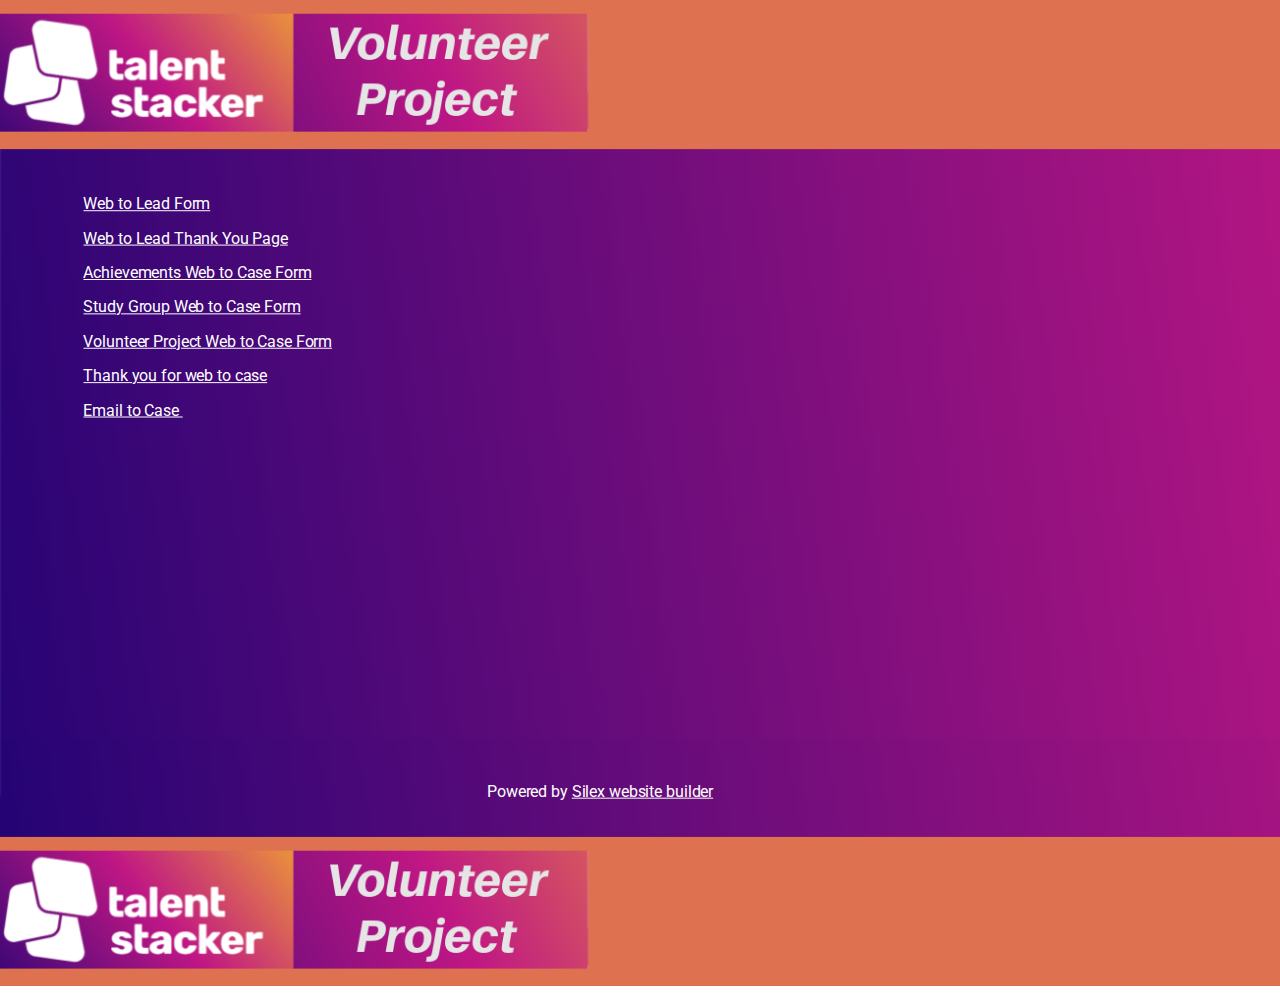
<file: index.html>
<!doctype html><html class="" lang=""><head>
    <meta charset="UTF-8">
    <!-- generator meta tag -->
    <!-- leave this for stats and Silex version check -->
    <meta name="generator" content="Silex v2.2.14">
    <!-- End of generator meta tag -->
    <script src="js/jquery.js"></script>
    
    
    <script src="js/front-end.js"></script>
    <link rel="stylesheet" href="css/normalize.css">
    <link rel="stylesheet" href="css/front-end.css">

    
    
    
    <title> - home</title>
    

    
<link href="https://fonts.googleapis.com/css?family=Roboto" rel="stylesheet" class="silex-custom-font"><meta name="viewport" content="width=device-width, initial-scale=1"><script src="js/script.js"></script><link href="css/styles.css" rel="stylesheet"><style>body { opacity: 0; transition: .25s opacity ease; }</style></head>

<body class="body-initial all-style enable-mobile prevent-resizable prevent-selectable editable-style silex-runtime silex-published" data-new-gr-c-s-loaded="14.1087.0" data-current-page="page-home">
    









    
    
    
















<grammarly-desktop-integration data-grammarly-shadow-root="true"></grammarly-desktop-integration><section class="container-element editable-style silex-id-1478366444112-1 section-element prevent-resizable page-page-1 page-home paged-element paged-element-visible">
        <div class="editable-style silex-element-content silex-id-1478366444112-0 container-element website-width"><div class="editable-style image-element silex-id-1668861156478-0"><img src="assets/logo%20600%20120%20b.png"></div></div>
    </section><section class="container-element editable-style silex-id-1474394621033-3 section-element prevent-resizable page-page-1 page-home paged-element paged-element-visible">
        <div class="editable-style silex-element-content silex-id-1474394621032-2 container-element website-width selected"><div class="editable-style text-element silex-id-1668867832592-38"><div class="silex-element-content normal"><p><br></p></div></div><div class="editable-style text-element silex-id-1669144947517-0"><div class="silex-element-content normal"><p><a href="web-to-lead-form.html">Web to Lead Form</a></p><p><a href="thank-you-for-web-to-lead.html">Web to Lead Thank You Page</a></p><p><a href="achievement-web-to-case-form.html" class="">Achievements Web to Case Form</a></p><p><a href="study-group-web-to-case-form.html" class="">Study Group Web to Case Form</a><br></p><p><a href="volunteer-project-web-to-case-form.html" class="">Volunteer Project Web to Case Form</a></p><p><a href="volunteer-project-web-to-case-form.html" class=""></a><a href="thank-you-for-web-to-case.html">Thank you for web to case  </a></p><p><a href="email-to-case.html">Email to Case&nbsp;</a></p><p><a href="thank-you-for-web-to-case.html"></a></p><p><a href="thank-you-for-web-to-case.html"></a></p><p><a href="volunteer-project-web-to-case-form.html" class=""></a></p><p><a href="volunteer-project-web-to-case-form.html" class=""></a></p><p><a href="volunteer-project-web-to-case-form.html" class=""></a></p><p><a href="volunteer-project-web-to-case-form.html" class=""></a></p><p><a href="study-group-web-to-case-form.html" class=""></a></p></div></div></div>
    </section><section class="container-element editable-style silex-id-1478366450713-3 section-element prevent-resizable page-page-1 page-home paged-element paged-element-visible">
        <div class="editable-style silex-element-content silex-id-1478366450713-2 container-element website-width">

            <div class="editable-style silex-id-1442914737143-3 text-element">
                <div class="silex-element-content normal"><p>Powered by <a href="https://www.silex.me/" target="_blank" title="Silex website builder,  free and open source">Silex website builder</a></p></div>
            </div>
        </div>
    </section><section class="editable-style section-element silex-id-1669144124842-6"><div class="editable-style container-element silex-id-1669144124842-7 website-width" title=""><div class="editable-style image-element silex-id-1669144124842-8"><img src="assets/logo%20600%20120%20b.png"></div></div></section></body></html>
</file>
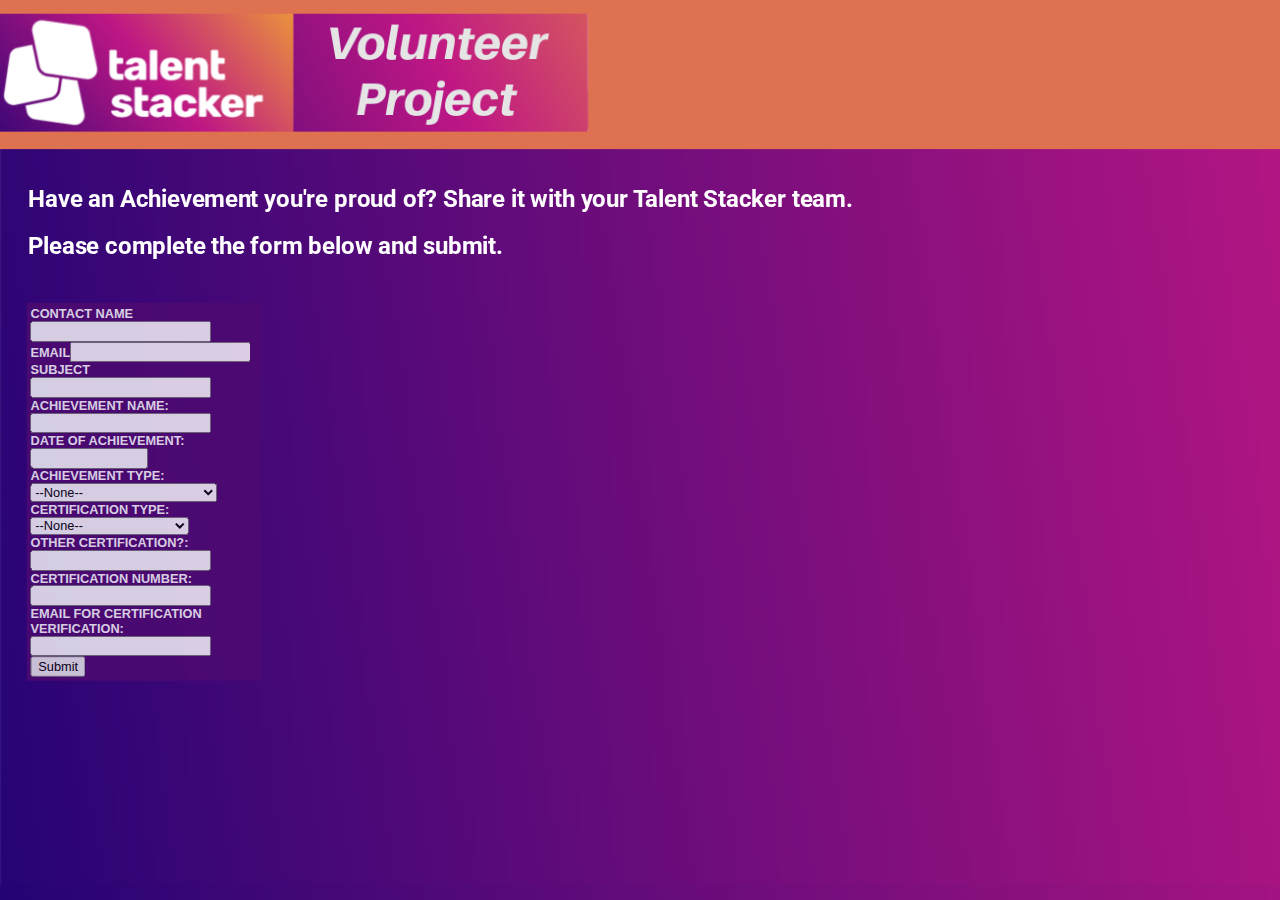
<file: achievement-web-to-case-form.html>
<!doctype html><html class="" lang=""><head>
    <meta charset="UTF-8">
    <!-- generator meta tag -->
    <!-- leave this for stats and Silex version check -->
    <meta name="generator" content="Silex v2.2.14">
    <!-- End of generator meta tag -->
    <script src="js/jquery.js"></script>
    
    
    <script src="js/front-end.js"></script>
    <link rel="stylesheet" href="css/normalize.css">
    <link rel="stylesheet" href="css/front-end.css">

    
    
    
    <title> - achievement-web-to-case-form</title>
    

    
<link href="https://fonts.googleapis.com/css?family=Roboto" rel="stylesheet" class="silex-custom-font"><meta name="viewport" content="width=device-width, initial-scale=1"><script src="js/script.js"></script><link href="css/styles.css" rel="stylesheet"><style>body { opacity: 0; transition: .25s opacity ease; }</style></head>

<body class="body-initial all-style enable-mobile prevent-resizable prevent-selectable editable-style silex-runtime silex-published" data-new-gr-c-s-loaded="14.1087.0" data-current-page="page-achievement-web-to-case-form">
    









    
    
    
















<grammarly-desktop-integration data-grammarly-shadow-root="true"></grammarly-desktop-integration><section class="editable-style section-element silex-id-1669144124842-6"><div class="editable-style container-element silex-id-1669144124842-7 website-width" title=""><div class="editable-style image-element silex-id-1669144124842-8"><img src="assets/logo%20600%20120%20b.png"></div></div></section><section class="editable-style section-element silex-id-1669141163776-0 page-achievement-web-to-case-form paged-element paged-element-visible"><div class="editable-style container-element silex-id-1669141163776-1 page-achievement-web-to-case-form paged-element website-width paged-element-visible" title=""><div class="editable-style text-element silex-id-1669141163776-2 page-achievement-web-to-case-form paged-element paged-element-visible"><div class="silex-element-content normal"><h2>Have an Achievement you're proud of? Share it with your Talent Stacker team.</h2><h2>Please complete the form below and submit.</h2></div></div><div class="editable-style html-element silex-id-1669141163776-3 page-achievement-web-to-case-form paged-element paged-element-visible"><div class="silex-element-content"><!--  ----------------------------------------------------------------------  -->

<!--  NOTE: Please add the following <META> element to your page <HEAD>.      -->

<!--  If necessary, please modify the charset parameter to specify the        -->

<!--  character set of your HTML page.                                        -->

<!--  ----------------------------------------------------------------------  -->

 

<meta http-equiv="Content-type" content="text/html; charset=UTF-8">

 

<!--  ----------------------------------------------------------------------  -->

<!--  NOTE: Please add the following <FORM> element to your page.             -->

<!--  ----------------------------------------------------------------------  -->

 

<form action="https://d3g0000019yn4eae--sfcdp1113.sandbox.my.salesforce.com/servlet/servlet.WebToCase?encoding=UTF-8" method="POST">

 

<input type="hidden" name="orgid" value="00DR00000027SvE">

<input type="hidden" name="retURL" value="https://crispins.github.io/TS-Volunteer-Project/thank-you-for-web-to-case.html">

 

<!--  ----------------------------------------------------------------------  -->

<!--  NOTE: These fields are optional debugging elements. Please uncomment    -->

<!--  these lines if you wish to test in debug mode.                          -->

<!--  <input type="hidden" name="debug" value=1>                              -->

<!--  <input type="hidden" name="debugEmail" value=sarahmorton@live.com>    -->

<!--  ----------------------------------------------------------------------  -->

 

<label for="name">Contact Name</label><input id="name" maxlength="80" name="name" size="20" type="text"><br>

 

<label for="email">Email</label><input id="email" maxlength="80" name="email" size="20" type="text"><br>

 

<label for="subject">Subject</label><input id="subject" maxlength="80" name="subject" size="20" type="text"><br>

 

Achievement Name:<input id="00NR000000S9jjy" maxlength="100" name="00NR000000S9jjy" size="20" type="text"><br>

 

Date of Achievement:<span class="dateInput dateOnlyInput"><input id="00NR000000S9jZY" name="00NR000000S9jZY" size="12" type="text"></span><br>

 

Achievement Type:<select id="00NR000000S9jl1" name="00NR000000S9jl1" title="Achievement Type"><option value="">--None--</option><option value="DIY LinkedIn Complete">DIY LinkedIn Complete</option>

<option value="Study Group Complete">Study Group Complete</option>

<option value="Volunteer Project Complete">Volunteer Project Complete</option>

<option value="Certification Obtained">Certification Obtained</option>

<option value="DIY Interview Prep Complete">DIY Interview Prep Complete</option>

<option value="Job Landed">Job Landed</option>

</select><br>

 

Certification Type:<select id="00NR000000S9jk8" name="00NR000000S9jk8" title="Certification Type"><option value="">--None--</option><option value="Associate">Associate</option>

<option value="Administrator">Administrator</option>

<option value="Advanced Administrator">Advanced Administrator</option>

<option value="Platform App Builder">Platform App Builder</option>

<option value="Business Analyst">Business Analyst</option>

<option value="Platform Developer I">Platform Developer I</option>

<option value="Other">Other</option>

</select><br>

 

Other Certification?:<input id="00NR000000S9jkm" maxlength="100" name="00NR000000S9jkm" size="20" type="text"><br>

 

Certification Number:<input id="00NR000000S9jkr" maxlength="25" name="00NR000000S9jkr" size="20" type="text"><br>

 

Email for Certification Verification:<input id="00NR000000S9jk3" maxlength="255" name="00NR000000S9jk3" size="20" type="text"><br>

 

<input type="submit" name="submit">

 

</form></div></div></div></section></body></html>
</file>
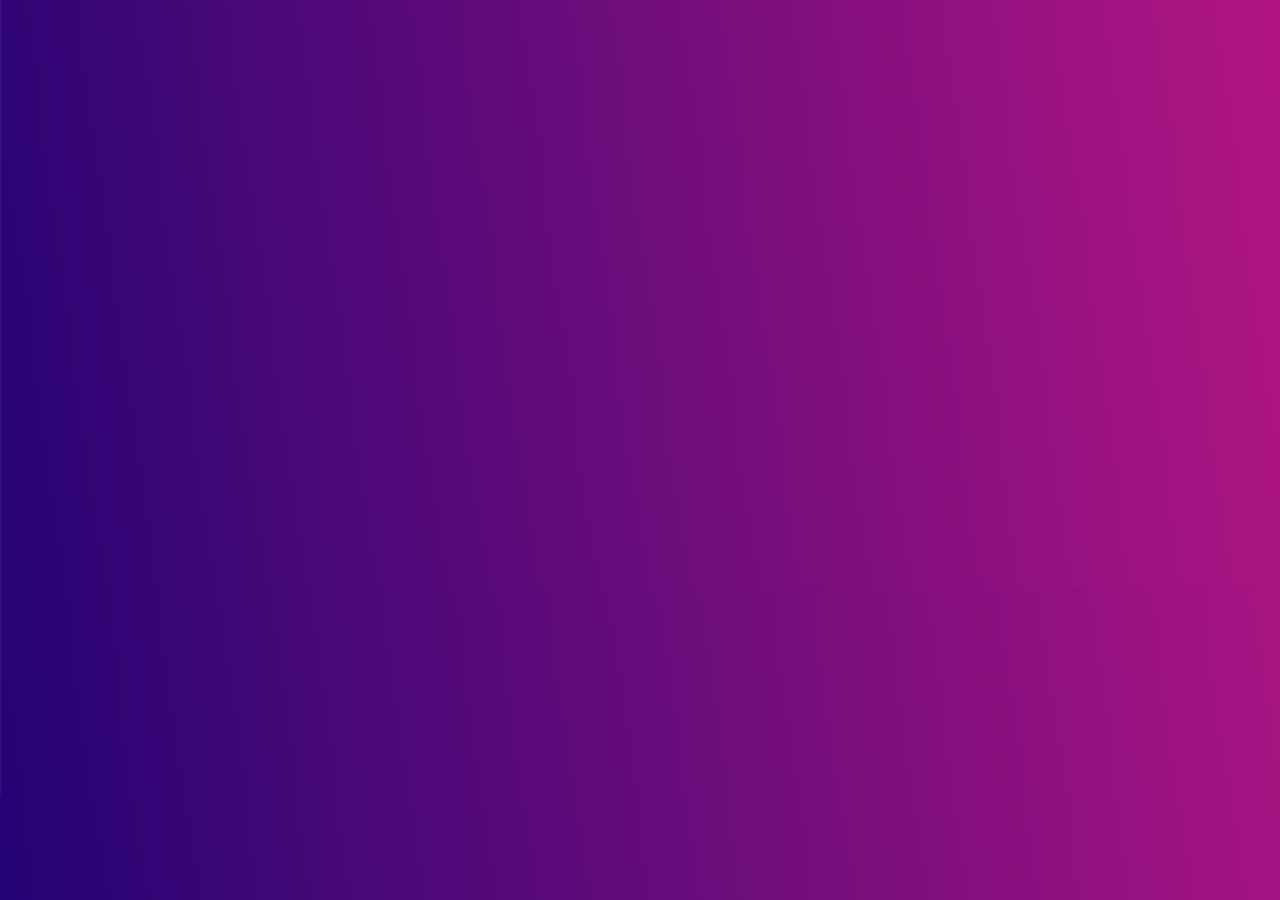
<file: case-to-lead-form.html>
<!doctype html><html class="" lang=""><head>
    <meta charset="UTF-8">
    <!-- generator meta tag -->
    <!-- leave this for stats and Silex version check -->
    <meta name="generator" content="Silex v2.2.14">
    <!-- End of generator meta tag -->
    <script src="js/jquery.js"></script>
    
    
    <script src="js/front-end.js"></script>
    <link rel="stylesheet" href="css/normalize.css">
    <link rel="stylesheet" href="css/front-end.css">

    
    <script class="silex-script"></script>
    
    <title> - case-to-lead form</title>
    

    
<link href="https://fonts.googleapis.com/css?family=Roboto" rel="stylesheet" class="silex-custom-font"><meta name="viewport" content="width=device-width, initial-scale=1"><script src="js/script.js"></script><link href="css/styles.css" rel="stylesheet">
<style>body { opacity: 0; transition: .25s opacity ease; }</style></head>

<body class="body-initial all-style enable-mobile prevent-resizable prevent-selectable editable-style silex-runtime silex-published" data-new-gr-c-s-loaded="14.1087.0" data-current-page="page-case-to-lead-form">
    









    
    
    
















<section class="editable-style section-element silex-id-1668861329148-7 page-case-to-lead-form paged-element paged-element-visible"><div class="editable-style container-element silex-id-1668861329148-8 page-case-to-lead-form paged-element website-width paged-element-visible" title=""><div class="editable-style image-element silex-id-1668861329148-9 page-case-to-lead-form paged-element paged-element-visible"><img src="assets/logo%20600%20120%20b.png"></div></div></section><section class="editable-style section-element silex-id-1668861357982-20 page-case-to-lead-form paged-element paged-element-visible"><div class="editable-style container-element silex-id-1668861357982-21 page-case-to-lead-form paged-element website-width paged-element-visible" title=""></div></section><grammarly-desktop-integration data-grammarly-shadow-root="true"></grammarly-desktop-integration></body></html>
</file>
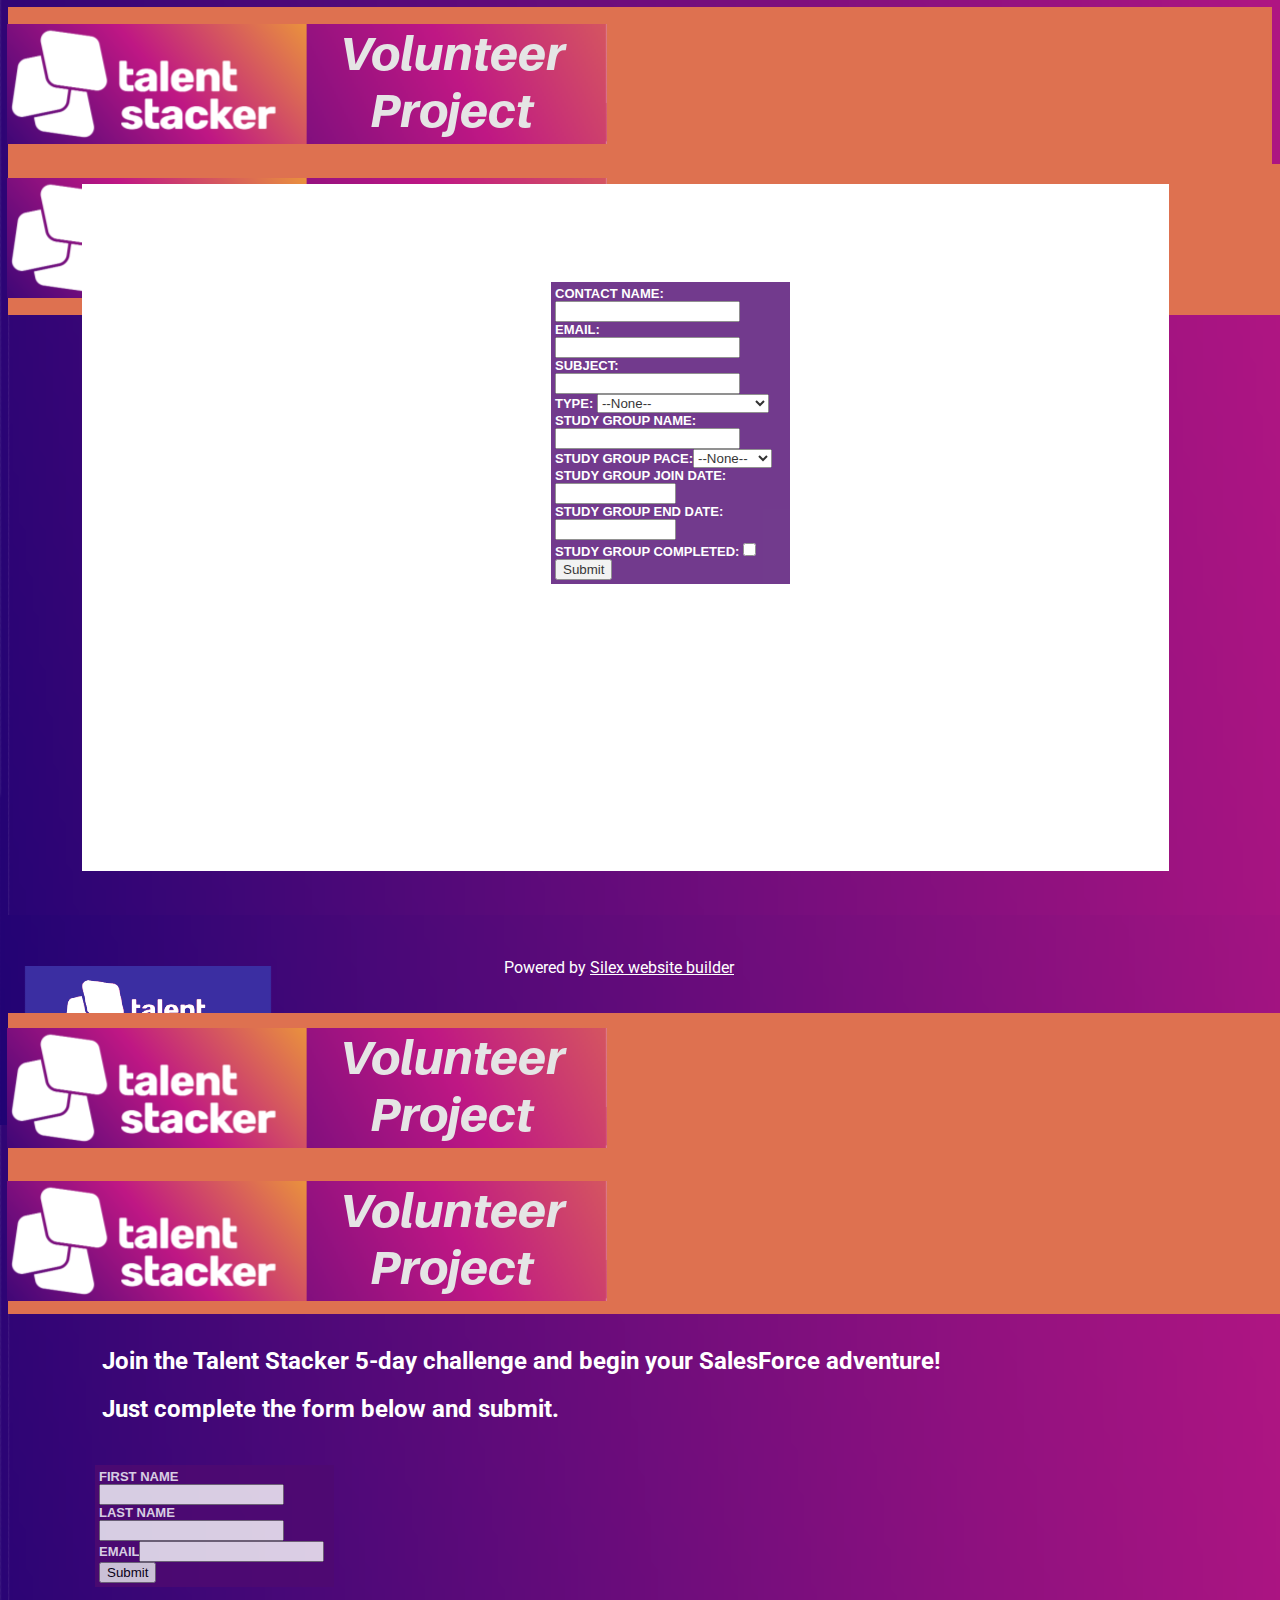
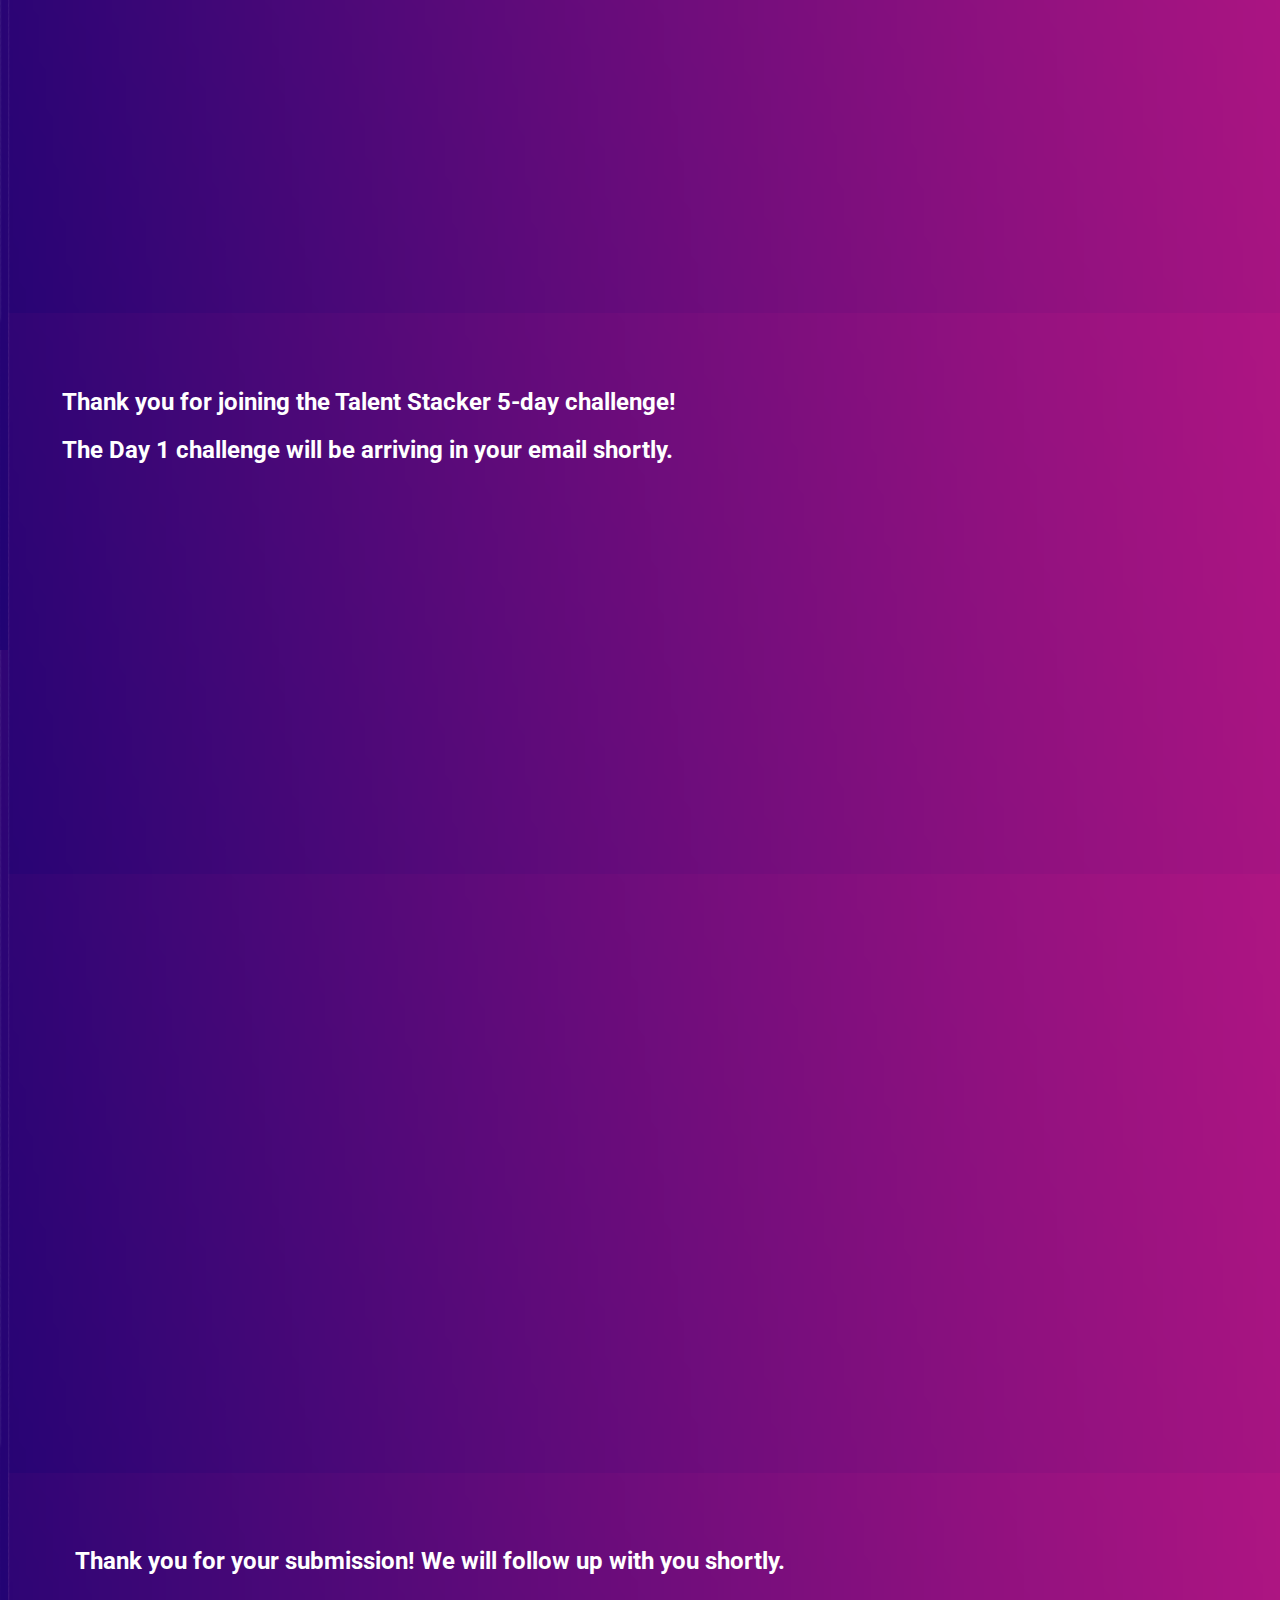
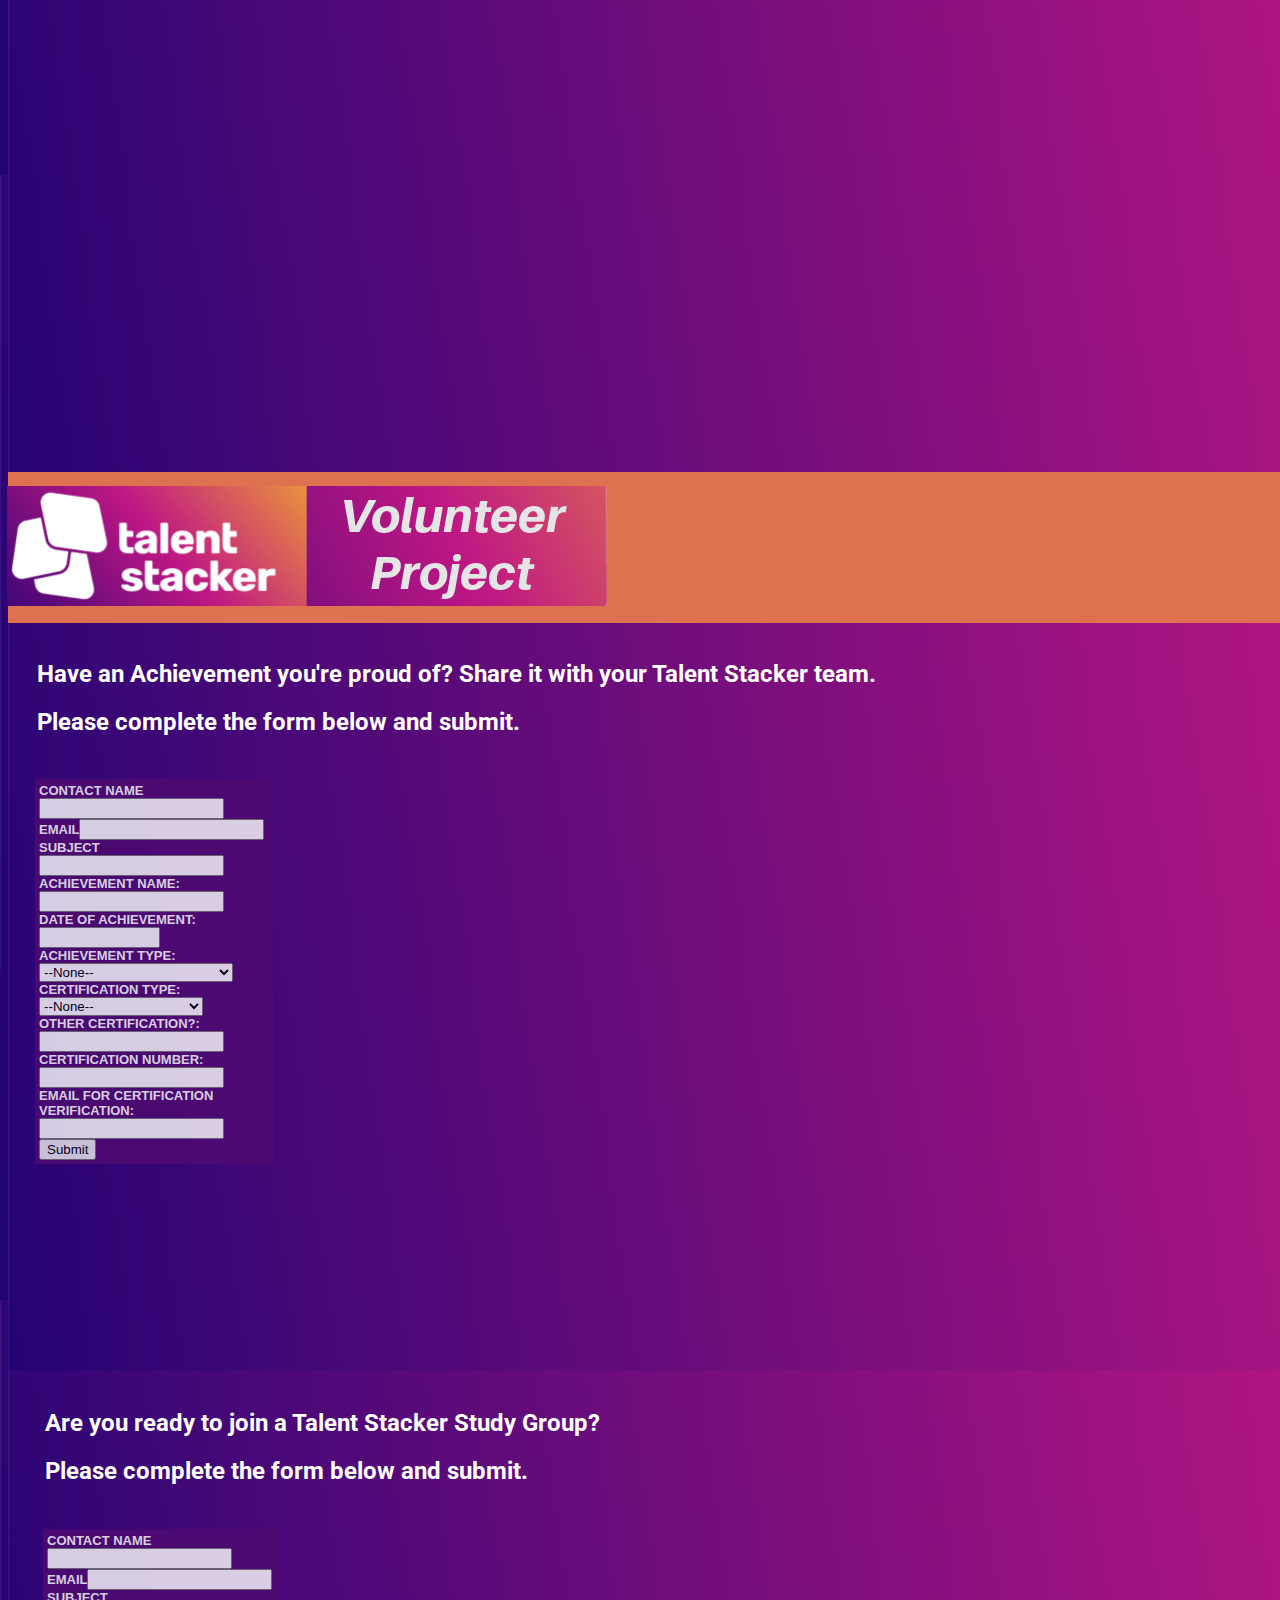
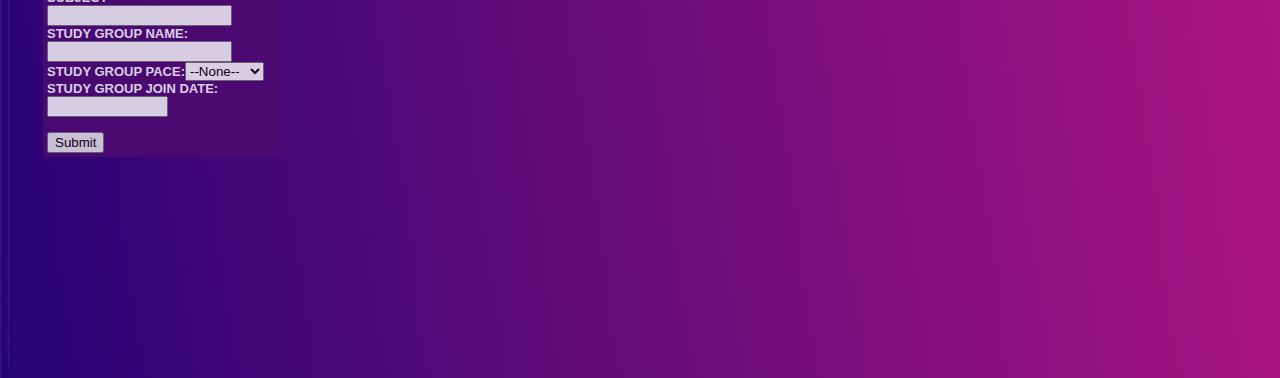
<file: editable.html>
<!DOCTYPE html><html class="" lang=""><head><script type="text/javascript" class="silex-json-styles" data-silex-static="">
    window.silex = window.silex || {}
    window.silex.data = {"site":{"width":1303},"pages":[{"id":"page-home","displayName":"home","link":{"linkType":"LinkTypePage","href":"#!page-home"},"canDelete":true,"canProperties":true,"canMove":true,"canRename":true,"opened":false},{"id":"page-web-to-lead-form","displayName":"web-to-lead form","link":{"linkType":"LinkTypePage","href":"#!page-web-to-lead-form"},"canDelete":true,"canRename":true,"canMove":true,"canProperties":true,"opened":false},{"id":"page-thank-you-for-web-to-lead","displayName":"thank you for web to lead","link":{"linkType":"LinkTypePage","href":"#!page-thank-you-for-web-to-lead"},"canDelete":true,"canRename":true,"canMove":true,"canProperties":true,"opened":false},{"id":"page-thank-you-for-web-to-case","displayName":"thank you for web to case","link":{"linkType":"LinkTypePage","href":"#!page-thank-you-for-web-to-case"},"canDelete":true,"canRename":true,"canMove":true,"canProperties":true,"opened":false},{"id":"page-achievement-web-to-case-form","displayName":"achievement-web-to-case-form","link":{"linkType":"LinkTypePage","href":"#!page-achievement-web-to-case-form"},"canDelete":true,"canRename":true,"canMove":true,"canProperties":true,"opened":false},{"id":"page-volunteer-project-web-to-case-form","displayName":"volunteer-project-web-to-case-form","link":{"linkType":"LinkTypePage","href":"#!page-volunteer-project-web-to-case-form"},"canDelete":true,"canRename":true,"canMove":true,"canProperties":true,"opened":false},{"id":"page-study-group-web-to-case-form","displayName":"study-group-web-to-case-form","link":{"linkType":"LinkTypePage","href":"#!page-study-group-web-to-case-form"},"canDelete":true,"canRename":true,"canMove":true,"canProperties":true,"opened":false},{"id":"page-email-to-case","displayName":"Email to Case","link":{"linkType":"LinkTypePage","href":"#!page-email-to-case"},"canDelete":true,"canRename":true,"canMove":true,"canProperties":true,"opened":false},{"id":"page-embedded-volunteer-flow","displayName":"Embedded Volunteer Flow","link":{"linkType":"LinkTypePage","href":"#!page-embedded-volunteer-flow"},"canDelete":true,"canRename":true,"canMove":true,"canProperties":true,"opened":false}]}</script>
    <meta charset="UTF-8">
    <!-- generator meta tag -->
    <!-- leave this for stats and Silex version check -->
    <meta name="generator" content="Silex v2.2.14">
    <!-- End of generator meta tag -->
    <script type="text/javascript" src="https://editor.silex.me/static/2.12/jquery.js" data-silex-static=""></script>
    <script type="text/javascript" src="https://editor.silex.me/static/2.12/jquery-ui.js" data-silex-static="" data-silex-remove-publish=""></script>
    <script type="text/javascript" src="https://editor.silex.me/static/2.12/pageable.js" data-silex-static="" data-silex-remove-publish=""></script>
    <script type="text/javascript" src="https://editor.silex.me/static/2.12/front-end.js" data-silex-static=""></script>
    <link rel="stylesheet" href="https://editor.silex.me/static/2.12/normalize.css" data-silex-static="">
    <link rel="stylesheet" href="https://editor.silex.me/static/2.12/front-end.css" data-silex-static="">

    <style class="silex-style">form {background-color: rgb(79, 10, 113); opacity: .8; color: white; font-weight: bold; padding: 4px; text-transform: uppercase; font-family: Verdana, Arial, Helvetica, sans-serif; font-size: small;}.embeddedServiceHelpButton .helpButton .uiButton {background-color: #005290; font-family: "Arial", sans-serif;}.embeddedServiceHelpButton .helpButton .uiButton:focus {outline: 1px solid #005290;}</style>
    <script type="text/javascript" class="silex-script">
                var initESW = function(gslbBaseURL) {

                                embedded_svc.settings.displayHelpButton = true; //Or false

                                embedded_svc.settings.language = ''; //For example, enter 'en' or 'en-US'

 

                                //embedded_svc.settings.defaultMinimizedText = '...'; //(Defaults to Chat with an Expert)

                                //embedded_svc.settings.disabledMinimizedText = '...'; //(Defaults to Agent Offline)

 

                                //embedded_svc.settings.loadingText = ''; //(Defaults to Loading)

                                //embedded_svc.settings.storageDomain = 'yourdomain.com'; //(Sets the domain for your deployment so that visitors can navigate subdomains during a chat session)

 

                                // Settings for Flows

 

                                embedded_svc.settings.enabledFeatures = ['Flows'];

                                embedded_svc.settings.entryFeature = 'Flows';

 

                                embedded_svc.init(

                                                'https://d3g0000019yn4eae--sfcdp1113.sandbox.my.salesforce.com',

                                                'https://d3g0000019yn4eae--sfcdp1113.sandbox.my.salesforce-sites.com/members',

                                                gslbBaseURL,

                                                '00DR00000027SvE',

                                                'Screen_Flow_for_VP_Member_Creation',

                                                {

                                                               

                                                }

                                );

                };

 

                if (!window.embedded_svc) {

                                var s = document.createElement('script');

                                s.setAttribute('src', 'https://d3g0000019yn4eae--sfcdp1113.sandbox.my.salesforce.com/embeddedservice/5.0/esw.min.js');

                                s.onload = function() {

                                                initESW(null);

                                };

                                document.body.appendChild(s);

                } else {

                                initESW('https://service.force.com');

                }
</script>
    <style class="silex-inline-styles">.body-initial {background-color: rgba(255,255,255,1); position: static; background-image: url(ts%20slide%20generic.png);}.silex-id-1478366444112-1 {background-color: rgba(222,113,80,1); position: static; margin-top: -1px;}.silex-id-1478366444112-0 {background-color: rgba(222,113,80,1); min-height: 152px; position: relative; margin-left: auto; margin-right: auto;}.silex-id-1474394621033-3 {position: static; margin-top: -1px; background-image: url(ts%20slide%20generic.png);}.silex-id-1474394621032-2 {background-color: transparent; min-height: 600px; position: relative; margin-left: auto; margin-right: auto; background-image: url(ts%20slide%20generic.png);}.silex-id-1478366450713-3 {background-color: transparent; position: static; margin-top: -1px;}.silex-id-1478366450713-2 {background-color: transparent; min-height: 100px; position: relative; margin-left: auto; margin-right: auto;}.silex-id-1442914737143-3 {width: 241px; top: 26px; left: 494px; min-height: 51px; position: absolute;}.silex-id-1668861156478-0 {width: 600px; height: 120px; position: absolute; top: 14px; left: -1px;}.silex-id-1668861318973-1 {background-color: rgba(222,113,80,1); position: static; margin-top: -1px;}.silex-id-1668861318973-2 {background-color: rgba(222,113,80,1); min-height: 155px; position: relative; margin-left: auto; margin-right: auto;}.silex-id-1668861318973-3 {width: 600px; height: 120px; position: absolute; top: 15px; left: -1px;}.silex-id-1668861322966-4 {background-color: rgba(222,113,80,1); position: static; margin-top: -1px;}.silex-id-1668861322966-5 {background-color: transparent; min-height: 158px; position: relative; margin-left: auto; margin-right: auto;}.silex-id-1668861322966-6 {width: 600px; height: 120px; position: absolute; top: 17px; left: -1px; background-color: transparent;}.silex-id-1668861329148-9 {width: 600px; height: 120px; position: absolute; top: -1px; left: -1.0000114440917969px;}.silex-id-1668861333689-10 {background-color: rgba(222,113,80,1); position: static; margin-top: -1px;}.silex-id-1668861333689-11 {background-color: rgba(222,113,80,1); min-height: 148px; position: relative; margin-left: auto; margin-right: auto;}.silex-id-1668861333689-12 {width: 600px; height: 120px; position: absolute; top: 14px; left: -1px;}.silex-id-1668861347852-16 {position: static; margin-top: -1px; background-image: url(ts%20slide%20generic.png);}.silex-id-1668861347852-17 {background-color: transparent; min-height: 600px; position: relative; margin-left: auto; margin-right: auto; background-image: url(ts%20slide%20generic.png);}.silex-id-1668861353366-18 {position: static; margin-top: -1px; background-image: url(ts%20slide%20generic.png);}.silex-id-1668861353366-19 {background-color: transparent; min-height: 562px; position: relative; margin-left: auto; margin-right: auto; background-image: url(ts%20slide%20generic.png);}.silex-id-1668861357982-20 {position: static; margin-top: -1px; background-image: url(ts%20slide%20generic.png);}.silex-id-1668861357982-21 {background-color: transparent; min-height: 600px; position: relative; margin-left: auto; margin-right: auto; background-image: url(ts%20slide%20generic.png);}.silex-id-1668861361807-22 {position: static; margin-top: -1px; background-image: url(ts%20slide%20generic.png);}.silex-id-1668861361807-23 {background-color: transparent; min-height: 600px; position: relative; margin-left: auto; margin-right: auto; background-image: url(ts%20slide%20generic.png);}.silex-id-1668861457466-26 {width: 1223px; min-height: 121px; position: absolute; top: 11px; left: 92px;}.silex-id-1668861620214-27 {width: 239px; min-height: 144px; background-color: transparent; position: absolute; top: 151px; left: 87px;}.silex-id-1668864476934-28 {width: 841px; min-height: 268px; position: absolute; top: 53px; left: 52px;}.silex-id-1668867832592-38 {width: 421px; min-height: 100px; position: absolute; top: 48px; left: 0px;}.silex-id-1669141163776-0 {position: static; margin-top: -1px; background-image: url(ts%20slide%20generic.png);}.silex-id-1669141163776-1 {background-color: transparent; min-height: 748px; position: relative; margin-left: auto; margin-right: auto; background-image: url(ts%20slide%20generic.png);}.silex-id-1669141163776-2 {width: 1223px; min-height: 121px; position: absolute; top: 15px; left: 27px;}.silex-id-1669141163776-3 {width: 239px; min-height: 420px; background-color: transparent; position: absolute; top: 156px; left: 27.000038146972656px;}.silex-id-1669141883570-71 {width: 1223px; min-height: 121px; position: absolute; top: 160px; left: 131px;}.silex-id-1669141890917-72 {width: 1223px; min-height: 121px; position: absolute; top: 213px; left: 185px;}.silex-id-1669141917851-75 {width: 217px; min-height: 420px; background-color: transparent; position: absolute; top: 295px; left: 131px;}.silex-id-1669142150794-78 {position: static; margin-top: -1px; background-image: url(ts%20slide%20generic.png);}.silex-id-1669142150794-79 {background-color: transparent; min-height: 600px; position: relative; margin-left: auto; margin-right: auto; background-image: url(ts%20slide%20generic.png);}.silex-id-1669142150794-80 {width: 1223px; min-height: 121px; position: absolute; top: 17px; left: 35px;}.silex-id-1669142150794-81 {width: 239px; min-height: 344px; background-color: transparent; position: absolute; top: 159px; left: 35px;}.silex-id-1669142866784-93 {width: 757px; min-height: 180px; position: absolute; top: 52px; left: 64.99999237060547px;}.silex-id-1669144124842-6 {background-color: rgba(222,113,80,1); position: static; margin-top: -1px;}.silex-id-1669144124842-7 {background-color: rgba(222,113,80,1); min-height: 152px; position: relative; margin-left: auto; margin-right: auto;}.silex-id-1669144124842-8 {width: 600px; height: 120px; position: absolute; top: 14px; left: -1px;}.silex-id-1669144947517-0 {width: 287px; min-height: 270px; position: absolute; top: 28px; left: 83px;}.silex-id-1669384970533-0 {width: 457px; min-height: 166px; position: absolute; top: 184px; left: 76px;}.silex-id-1669643838069-0 {width: 1087px; min-height: 687px; background-color: rgb(255, 255, 255); position: absolute; top: 184px; left: 82px;}.silex-id-1669659252029-0 {width: 239px; min-height: 344px; background-color: transparent; position: absolute; top: 98px; left: 469px;}@media only screen and (max-width: 480px) {}</style>
    <title></title>
    

    
<link href="https://fonts.googleapis.com/css?family=Roboto" rel="stylesheet" class="silex-custom-font"><meta name="viewport" content="width=device-width, initial-scale=1"><style class="silex-style-settings">.website-width {width: 1303px;}@media (min-width: 481px) {.silex-editor {min-width: 1503px;}}</style><style class="silex-prodotype-style" data-style-id="all-style">h3 {background: linear-gradient(#ffffff); -webkit-transition: opacity 1s ease-in-out; -moz-transition: opacity 1s ease-in-out; -o-transition: opacity 1s ease-in-out; transition: opacity 1s ease-in-out;}.text-element > .silex-element-content {font-family: 'Roboto', sans-serif; color: #ffffff; padding-top: 2px; padding-left: 2px; padding-bottom: 2px; padding-right: 2px; -webkit-transition: all 1s ease; -moz-transition: all 1s ease; -o-transition: all 1s ease; transition: all 1s ease;}a {color: #ffffff;}[data-silex-href] {color: #ffffff;}</style></head>

<body data-silex-id="body-initial" class="body-initial all-style enable-mobile prevent-resizable prevent-selectable editable-style silex-runtime" data-silex-type="container-element" style="" data-new-gr-c-s-loaded="14.1087.0">
    









    
    
    
















<grammarly-desktop-integration data-grammarly-shadow-root="true"></grammarly-desktop-integration><section data-silex-type="container-element" class="editable-style section-element silex-id-1668861322966-4 page-thank-you-for-web-to-lead paged-element" data-silex-id="silex-id-1668861322966-4" style=""><div data-silex-type="container-element" class="editable-style container-element silex-id-1668861322966-5 page-thank-you-for-web-to-lead paged-element website-width" data-silex-id="silex-id-1668861322966-5" title="" style=""><div data-silex-type="image-element" class="editable-style image-element silex-id-1668861322966-6 page-thank-you-for-web-to-lead paged-element" data-silex-id="silex-id-1668861322966-6" style=""><img src="logo%20600%20120%20b.png"></div></div></section><section data-silex-type="container-element" class="container-element editable-style silex-id-1478366444112-1 section-element prevent-resizable page-page-1 page-home paged-element" data-silex-id="silex-id-1478366444112-1">
        <div data-silex-type="container-element" class="editable-style silex-element-content silex-id-1478366444112-0 container-element website-width" data-silex-id="silex-id-1478366444112-0" style=""><div data-silex-type="image-element" class="editable-style image-element silex-id-1668861156478-0" data-silex-id="silex-id-1668861156478-0" style=""><img src="logo%20600%20120%20b.png"></div></div>
    </section><section data-silex-type="container-element" class="container-element editable-style silex-id-1474394621033-3 section-element prevent-resizable page-page-1 page-home paged-element" data-silex-id="silex-id-1474394621033-3" style="">
        <div data-silex-type="container-element" class="editable-style silex-element-content silex-id-1474394621032-2 container-element website-width selected" data-silex-id="silex-id-1474394621032-2"><div data-silex-type="text-element" class="editable-style text-element silex-id-1668867832592-38" data-silex-id="silex-id-1668867832592-38" style=""><div class="silex-element-content normal"><p><br></p></div></div><div data-silex-type="text-element" class="editable-style text-element silex-id-1669144947517-0" data-silex-id="silex-id-1669144947517-0" style=""><div class="silex-element-content normal"><p><a href="#!page-web-to-lead-form">Web to Lead Form</a></p><p><a href="#!page-thank-you-for-web-to-lead">Web to Lead Thank You Page</a></p><p><a href="#!page-achievement-web-to-case-form" class="page-link-active">Achievements Web to Case Form</a></p><p><a href="#!page-study-group-web-to-case-form" class="">Study Group Web to Case Form</a><br></p><p><a href="#!page-volunteer-project-web-to-case-form" class="">Volunteer Project Web to Case Form</a></p><p><a href="#!page-volunteer-project-web-to-case-form" class=""></a><a href="#!page-thank-you-for-web-to-case">Thank you for web to case  </a></p><p><a href="#!page-email-to-case" linktype="LinkTypePage">Email to Case&nbsp;</a></p><p><a href="#!page-thank-you-for-web-to-case"></a></p><p><a href="#!page-thank-you-for-web-to-case"></a></p><p><a href="#!page-volunteer-project-web-to-case-form" class=""></a></p><p><a href="#!page-volunteer-project-web-to-case-form" class=""></a></p><p><a href="#!page-volunteer-project-web-to-case-form" class=""></a></p><p><a href="#!page-volunteer-project-web-to-case-form" class=""></a></p><p><a href="#!page-study-group-web-to-case-form" class=""></a></p></div></div></div>
    </section><section data-silex-type="container-element" class="container-element editable-style silex-id-1478366450713-3 section-element prevent-resizable page-page-1 page-home paged-element" data-silex-id="silex-id-1478366450713-3">
        <div data-silex-type="container-element" class="editable-style silex-element-content silex-id-1478366450713-2 container-element website-width" data-silex-id="silex-id-1478366450713-2">

            <div data-silex-id="silex-id-1442914737143-3" class="editable-style silex-id-1442914737143-3 text-element" data-silex-type="text-element">
                <div class="silex-element-content normal"><p>Powered by <a href="https://www.silex.me/" target="_blank" title="Silex website builder,  free and open source" linktype="LinkTypeExternal">Silex website builder</a></p></div>
            </div>
        </div>
    </section><section data-silex-type="container-element" class="editable-style section-element silex-id-1668861318973-1 page-web-to-lead-form paged-element" data-silex-id="silex-id-1668861318973-1"><div data-silex-type="container-element" class="editable-style container-element silex-id-1668861318973-2 page-web-to-lead-form paged-element website-width" data-silex-id="silex-id-1668861318973-2" title="" style=""><div data-silex-type="image-element" class="editable-style image-element silex-id-1668861318973-3 page-web-to-lead-form paged-element" data-silex-id="silex-id-1668861318973-3" style=""><img src="logo%20600%20120%20b.png"></div></div></section><section data-silex-type="container-element" class="editable-style section-element silex-id-1668861333689-10 page-thank-you-for-case-to-lead page-thank-you-for-web-to-case paged-element" data-silex-id="silex-id-1668861333689-10"><div data-silex-type="container-element" class="editable-style container-element silex-id-1668861333689-11 page-thank-you-for-case-to-lead website-width page-thank-you-for-web-to-case paged-element" data-silex-id="silex-id-1668861333689-11" title="" style=""><div data-silex-type="image-element" class="editable-style image-element silex-id-1668861333689-12 page-thank-you-for-case-to-lead page-thank-you-for-web-to-case paged-element" data-silex-id="silex-id-1668861333689-12" style=""><img src="logo%20600%20120%20b.png"></div></div></section><section data-silex-type="container-element" class="editable-style section-element silex-id-1668861347852-16 page-web-to-lead-form paged-element" data-silex-id="silex-id-1668861347852-16"><div data-silex-type="container-element" class="editable-style container-element silex-id-1668861347852-17 page-web-to-lead-form paged-element website-width" data-silex-id="silex-id-1668861347852-17" title=""><div data-silex-type="text-element" class="editable-style text-element silex-id-1668861457466-26" data-silex-id="silex-id-1668861457466-26" style=""><div class="silex-element-content normal"><h2>Join the Talent Stacker 5-day challenge and begin your SalesForce adventure!&nbsp;</h2><h2>Just complete the form below and submit.</h2><span class="_wysihtml-temp-caret-fix" style="position: absolute; display: block; min-width: 1px; z-index: 99999;">﻿</span></div></div><div data-silex-type="html-element" class="editable-style html-element silex-id-1668861620214-27" data-silex-id="silex-id-1668861620214-27" style=""><div class="silex-element-content"><!--  ----------------------------------------------------------------------  -->
<!--  NOTE: Please add the following <META> element to your page <HEAD>.      -->
<!--  If necessary, please modify the charset parameter to specify the        -->
<!--  character set of your HTML page.                                        -->
<!--  ----------------------------------------------------------------------  -->

<meta http-equiv="Content-type" content="text/html; charset=UTF-8">

<!--  ----------------------------------------------------------------------  -->
<!--  NOTE: Please add the following <FORM> element to your page.             -->
<!--  ----------------------------------------------------------------------  -->

<form action="https://test.salesforce.com/servlet/servlet.WebToLead?encoding=UTF-8" method="POST">

<input type="hidden" name="oid" value="00DR00000027SvE">
<input type="hidden" name="retURL" value="https://crispins.github.io/TS-Volunteer-Project/thank-you-for-web-to-lead.html">

<!--  ----------------------------------------------------------------------  -->
<!--  NOTE: These fields are optional debugging elements. Please uncomment    -->
<!--  these lines if you wish to test in debug mode.                          -->
<!--  <input type="hidden" name="debug" value=1>                              -->
<!--  <input type="hidden" name="debugEmail"                                  -->
<!--  value="crispin.stromberg@gmail.com">                                    -->
<!--  ----------------------------------------------------------------------  -->

<label for="first_name">First Name</label><input id="first_name" maxlength="40" name="first_name" size="20" type="text"><br>

<label for="last_name">Last Name</label><input id="last_name" maxlength="80" name="last_name" size="20" type="text"><br>

<label for="email">Email</label><input id="email" maxlength="80" name="email" size="20" type="text"><br>

<input type="submit" name="submit">

</form>
</div></div></div></section><section data-silex-type="container-element" class="editable-style section-element silex-id-1668861353366-18 page-thank-you-for-web-to-lead paged-element" data-silex-id="silex-id-1668861353366-18"><div data-silex-type="container-element" class="editable-style container-element silex-id-1668861353366-19 page-thank-you-for-web-to-lead paged-element website-width" data-silex-id="silex-id-1668861353366-19" title="" style=""><div data-silex-type="text-element" class="editable-style text-element silex-id-1668864476934-28" data-silex-id="silex-id-1668864476934-28" style=""><div class="silex-element-content normal"><h2>Thank you for joining the Talent Stacker 5-day challenge!&nbsp;</h2><h2>The Day 1 challenge will be arriving in your email shortly.</h2></div></div></div></section><section data-silex-type="container-element" class="editable-style section-element silex-id-1668861357982-20 page-case-to-lead-form paged-element" data-silex-id="silex-id-1668861357982-20"><div data-silex-type="container-element" class="editable-style container-element silex-id-1668861357982-21 page-case-to-lead-form paged-element website-width" data-silex-id="silex-id-1668861357982-21" title=""></div></section><section data-silex-type="container-element" class="editable-style section-element silex-id-1668861361807-22 page-thank-you-for-case-to-lead page-thank-you-for-web-to-case paged-element" data-silex-id="silex-id-1668861361807-22"><div data-silex-type="container-element" class="editable-style container-element silex-id-1668861361807-23 page-thank-you-for-case-to-lead website-width page-thank-you-for-web-to-case paged-element" data-silex-id="silex-id-1668861361807-23" title="" style=""><div data-silex-type="text-element" class="editable-style text-element silex-id-1669142866784-93" data-silex-id="silex-id-1669142866784-93" style=""><div class="silex-element-content normal"><h2>Thank you for your submission! We will follow up with you shortly.</h2></div></div></div></section><section data-silex-type="container-element" class="editable-style section-element silex-id-1669144124842-6" data-silex-id="silex-id-1669144124842-6"><div data-silex-type="container-element" class="editable-style container-element silex-id-1669144124842-7 website-width" data-silex-id="silex-id-1669144124842-7" title=""><div data-silex-type="image-element" class="editable-style image-element silex-id-1669144124842-8" data-silex-id="silex-id-1669144124842-8"><img src="logo%20600%20120%20b.png"></div></div></section><section data-silex-type="container-element" class="editable-style section-element silex-id-1669141163776-0 page-achievement-web-to-case-form paged-element" data-silex-id="silex-id-1669141163776-0" style=""><div data-silex-type="container-element" class="editable-style container-element silex-id-1669141163776-1 page-achievement-web-to-case-form paged-element website-width" data-silex-id="silex-id-1669141163776-1" title="" style=""><div data-silex-type="text-element" class="editable-style text-element silex-id-1669141163776-2 page-achievement-web-to-case-form paged-element" data-silex-id="silex-id-1669141163776-2" style=""><div class="silex-element-content normal"><h2>Have an Achievement you're proud of? Share it with your Talent Stacker team.</h2><h2>Please complete the form below and submit.</h2></div></div><div data-silex-type="html-element" class="editable-style html-element silex-id-1669141163776-3 page-achievement-web-to-case-form paged-element" data-silex-id="silex-id-1669141163776-3" style=""><div class="silex-element-content"><!--  ----------------------------------------------------------------------  -->

<!--  NOTE: Please add the following <META> element to your page <HEAD>.      -->

<!--  If necessary, please modify the charset parameter to specify the        -->

<!--  character set of your HTML page.                                        -->

<!--  ----------------------------------------------------------------------  -->

 

<meta http-equiv="Content-type" content="text/html; charset=UTF-8">

 

<!--  ----------------------------------------------------------------------  -->

<!--  NOTE: Please add the following <FORM> element to your page.             -->

<!--  ----------------------------------------------------------------------  -->

 

<form action="https://d3g0000019yn4eae--sfcdp1113.sandbox.my.salesforce.com/servlet/servlet.WebToCase?encoding=UTF-8" method="POST">

 

<input type="hidden" name="orgid" value="00DR00000027SvE">

<input type="hidden" name="retURL" value="https://crispins.github.io/TS-Volunteer-Project/thank-you-for-web-to-case.html">

 

<!--  ----------------------------------------------------------------------  -->

<!--  NOTE: These fields are optional debugging elements. Please uncomment    -->

<!--  these lines if you wish to test in debug mode.                          -->

<!--  <input type="hidden" name="debug" value=1>                              -->

<!--  <input type="hidden" name="debugEmail" value=sarahmorton@live.com>    -->

<!--  ----------------------------------------------------------------------  -->

 

<label for="name">Contact Name</label><input id="name" maxlength="80" name="name" size="20" type="text"><br>

 

<label for="email">Email</label><input id="email" maxlength="80" name="email" size="20" type="text"><br>

 

<label for="subject">Subject</label><input id="subject" maxlength="80" name="subject" size="20" type="text"><br>

 

Achievement Name:<input id="00NR000000S9jjy" maxlength="100" name="00NR000000S9jjy" size="20" type="text"><br>

 

Date of Achievement:<span class="dateInput dateOnlyInput"><input id="00NR000000S9jZY" name="00NR000000S9jZY" size="12" type="text"></span><br>

 

Achievement Type:<select id="00NR000000S9jl1" name="00NR000000S9jl1" title="Achievement Type"><option value="">--None--</option><option value="DIY LinkedIn Complete">DIY LinkedIn Complete</option>

<option value="Study Group Complete">Study Group Complete</option>

<option value="Volunteer Project Complete">Volunteer Project Complete</option>

<option value="Certification Obtained">Certification Obtained</option>

<option value="DIY Interview Prep Complete">DIY Interview Prep Complete</option>

<option value="Job Landed">Job Landed</option>

</select><br>

 

Certification Type:<select id="00NR000000S9jk8" name="00NR000000S9jk8" title="Certification Type"><option value="">--None--</option><option value="Associate">Associate</option>

<option value="Administrator">Administrator</option>

<option value="Advanced Administrator">Advanced Administrator</option>

<option value="Platform App Builder">Platform App Builder</option>

<option value="Business Analyst">Business Analyst</option>

<option value="Platform Developer I">Platform Developer I</option>

<option value="Other">Other</option>

</select><br>

 

Other Certification?:<input id="00NR000000S9jkm" maxlength="100" name="00NR000000S9jkm" size="20" type="text"><br>

 

Certification Number:<input id="00NR000000S9jkr" maxlength="25" name="00NR000000S9jkr" size="20" type="text"><br>

 

Email for Certification Verification:<input id="00NR000000S9jk3" maxlength="255" name="00NR000000S9jk3" size="20" type="text"><br>

 

<input type="submit" name="submit">

 

</form></div></div></div></section><div data-silex-type="text-element" class="editable-style text-element silex-id-1669141890917-72 page-study-group-web-to-case-form paged-element" data-silex-id="silex-id-1669141890917-72" style=""><div class="silex-element-content normal"><h2>Are you ready to join a Talent Stacker Study Group?</h2><h2>Please complete the form below and submit.</h2></div></div><section data-silex-type="container-element" class="editable-style section-element silex-id-1669142150794-78 page-study-group-web-to-case-form paged-element" data-silex-id="silex-id-1669142150794-78"><div data-silex-type="container-element" class="editable-style container-element silex-id-1669142150794-79 page-study-group-web-to-case-form paged-element website-width" data-silex-id="silex-id-1669142150794-79" title=""><div data-silex-type="text-element" class="editable-style text-element silex-id-1669142150794-80 page-study-group-web-to-case-form paged-element" data-silex-id="silex-id-1669142150794-80" style=""><div class="silex-element-content normal"><h2>Are you ready to join a Talent Stacker Study Group?&nbsp;</h2><h2>Please complete the form below and submit.</h2></div></div><div data-silex-type="html-element" class="editable-style html-element silex-id-1669142150794-81 page-study-group-web-to-case-form paged-element" data-silex-id="silex-id-1669142150794-81" style=""><div class="silex-element-content">


 

 <!--  ----------------------------------------------------------------------  -->

<!--  NOTE: Please add the following <META> element to your page <HEAD>.      -->

<!--  If necessary, please modify the charset parameter to specify the        -->

<!--  character set of your HTML page.                                        -->

<!--  ----------------------------------------------------------------------  -->

 

<meta http-equiv="Content-type" content="text/html; charset=UTF-8">

 

<!--  ----------------------------------------------------------------------  -->

<!--  NOTE: Please add the following <FORM> element to your page.             -->

<!--  ----------------------------------------------------------------------  -->

 

<form action="https://d3g0000019yn4eae--sfcdp1113.sandbox.my.salesforce.com/servlet/servlet.WebToCase?encoding=UTF-8" method="POST">

 

<input type="hidden" name="orgid" value="00DR00000027SvE">

<input type="hidden" name="type" value="Study Group Interest">

<input type="hidden" name="retURL" value="https://crispins.github.io/TS-Volunteer-Project/thank-you-for-web-to-case.html">

 

<!--  ----------------------------------------------------------------------  -->

<!--  NOTE: These fields are optional debugging elements. Please uncomment    -->

<!--  these lines if you wish to test in debug mode.                          -->

<!--  <input type="hidden" name="debug" value=1>                              -->

<!--  <input type="hidden" name="debugEmail" value=sarahmorton@live.com>    -->

<!--  ----------------------------------------------------------------------  -->

 

<label for="name">Contact Name</label><input id="name" maxlength="80" name="name" size="20" type="text"><br>

 

<label for="email">Email</label><input id="email" maxlength="80" name="email" size="20" type="text"><br>

 

<label for="subject">Subject</label><input id="subject" maxlength="80" name="subject" size="20" type="text"><br>

  

Study Group Name:<input id="00NR000000S9m6v" maxlength="100" name="00NR000000S9m6v" size="20" type="text"><br>

 

Study Group Pace:<select id="00NR000000S9m6q" name="00NR000000S9m6q" title="Study Group Pace"><option value="">--None--</option><option value="Slow">Slow</option>

<option value="Moderate">Moderate</option>

<option value="Fast">Fast</option>

</select><br>

 

Study Group Join Date:<span class="dateInput dateOnlyInput"><input id="00NR000000S9m6l" name="00NR000000S9m6l" size="12" type="text"></span><br>

 <br>

<input type="submit" name="submit">

 

</form>

 

 

 

 
</div></div></div></section><div data-silex-type="html-element" class="editable-style html-element silex-id-1669141917851-75 page-join-study-group-web-to-case-form page-volunteer-project-web-to-case-form paged-element" data-silex-id="silex-id-1669141917851-75" style=""><div class="silex-element-content"><!--  ----------------------------------------------------------------------  -->

<!--  NOTE: Please add the following <META> element to your page <HEAD>.      -->

<!--  If necessary, please modify the charset parameter to specify the        -->

<!--  character set of your HTML page.                                        -->

<!--  ----------------------------------------------------------------------  -->

 

<meta http-equiv="Content-type" content="text/html; charset=UTF-8">

 

<!--  ----------------------------------------------------------------------  -->

<!--  NOTE: Please add the following <FORM> element to your page.             -->

<!--  ----------------------------------------------------------------------  -->

 

<form action="https://d3g0000019yn4eae--sfcdp1113.sandbox.my.salesforce.com/servlet/servlet.WebToCase?encoding=UTF-8" method="POST">

 

<input type="hidden" name="orgid" value="00DR00000027SvE">

<input type="hidden" name="type" value="Volunteer Project Interest">

<input type="hidden" name="retURL" value="https://crispins.github.io/TS-Volunteer-Project/thank-you-for-web-to-case.html">

 

<!--  ----------------------------------------------------------------------  -->

<!--  NOTE: These fields are optional debugging elements. Please uncomment    -->

<!--  these lines if you wish to test in debug mode.                          -->

<!--  <input type="hidden" name="debug" value=1>                              -->

<!--  <input type="hidden" name="debugEmail" value=sarahmorton@live.com>    -->

<!--  ----------------------------------------------------------------------  -->

 

<label for="name">Contact Name</label><input id="name" maxlength="80" name="name" size="20" type="text"><br>

 

<label for="email">Email</label><input id="email" maxlength="80" name="email" size="20" type="text"><br>

 

<label for="subject">Subject</label><input id="subject" maxlength="80" name="subject" size="20" type="text"><br>

  

Volunteer Project Start Month: <br> <select id="00NR000000S9x7c" name="00NR000000S9x7c" title="Volunteer Project Start Month"><option value="">--None--</option><option value="January_2023">January_2023</option>

<option value="February_2023">February_2023</option>

<option value="March_2023">March_2023</option>

<option value="April_2023">April_2023</option>

<option value="May_2023">May_2023</option>

<option value="June_2023">June_2023</option>

<option value="July_2023">July_2023</option>

<option value="August_2023">August_2023</option>

<option value="September_2023">September_2023</option>

<option value="October_2023">October_2023</option>

<option value="November_2023">November_2023</option>

<option value="December_2023">December_2023</option>

</select><br> <br>

 

<input type="submit" name="submit">

 

</form></div></div><div data-silex-type="text-element" class="editable-style text-element silex-id-1669141883570-71 page-join-study-group-web-to-case-form page-volunteer-project-web-to-case-form paged-element" data-silex-id="silex-id-1669141883570-71" style=""><div class="silex-element-content normal"><h2>Ready to join a team for a Talent Stacker Volunteer Project?</h2><h2>Please complete the form below and submit.</h2></div></div><div data-silex-type="text-element" class="editable-style text-element silex-id-1669384970533-0 page-email-to-case paged-element" data-silex-id="silex-id-1669384970533-0" style=""><div class="silex-element-content normal"><p><a href="mailto:TSProjectGroup@gmail.com ">Click here to send an email to Talent Stacker Support.</a></p></div></div><div data-silex-type="container-element" class="editable-style container-element silex-id-1669643838069-0 page-embedded-volunteer-flow paged-element" data-silex-id="silex-id-1669643838069-0" style=""><div data-silex-type="html-element" class="editable-style html-element silex-id-1669659252029-0 page-embedded-volunteer-flow paged-element" data-silex-id="silex-id-1669659252029-0"><div class="silex-element-content"> 

<!--  ----------------------------------------------------------------------  -->

<!--  NOTE: Please add the following <META> element to your page <HEAD>.      -->

<!--  If necessary, please modify the charset parameter to specify the        -->

<!--  character set of your HTML page.                                        -->

<!--  ----------------------------------------------------------------------  -->

 

<meta http-equiv="Content-type" content="text/html; charset=UTF-8">

 

<!--  ----------------------------------------------------------------------  -->

<!--  NOTE: Please add the following <FORM> element to your page.             -->

<!--  ----------------------------------------------------------------------  -->

 

<form action="https://d3g0000019yn4eae--sfcdp1113.sandbox.my.salesforce.com/servlet/servlet.WebToCase?encoding=UTF-8" method="POST">

 

<input type="hidden" name="orgid" value="00DR00000027SvE">

<input type="hidden" name="Study_Group_c" id="Name_of_Study_Group__c" value="Temp Study Group">

<input type="hidden" name="retURL" value="https://crispins.github.io/TS-Volunteer-Project/thank-you-for-web-to-case.html">

 

<!--  ----------------------------------------------------------------------  -->

<!--  NOTE: These fields are optional debugging elements. Please uncomment    -->

<!--  these lines if you wish to test in debug mode.                          -->

<!--  <input type="hidden" name="debug" value=1>                              -->

<!--  <input type="hidden" name="debugEmail" value=sarahmorton@live.com>    -->

<!--  ----------------------------------------------------------------------  -->

 

<label for="name">Contact Name: </label><input id="name" maxlength="80" name="name" size="20" type="text"><br>

 

<label for="email">Email: </label><input id="email" maxlength="80" name="email" size="20" type="text"><br>

 

<label for="subject">Subject: </label><input id="subject" maxlength="80" name="subject" size="20" type="text"><br>

 

<label for="type">Type: </label><select id="type" name="type"><option value="">--None--</option><option value="Study Group Interest">Study Group Interest</option>

<option value="Volunteer Project Interest">Volunteer Project Interest</option>

<option value="Achievement">Achievement</option>

</select><br>

 

Study Group Name:<input id="00NR000000S9m6v" maxlength="100" name="00NR000000S9m6v" size="20" type="text"><br>

 

Study Group Pace:<select id="00NR000000S9m6q" name="00NR000000S9m6q" title="Study Group Pace"><option value="">--None--</option><option value="Slow">Slow</option>

<option value="Moderate">Moderate</option>

<option value="Fast">Fast</option>

</select><br>

 

Study Group Join Date:<span class="dateInput dateOnlyInput"><input id="00NR000000S9m6l" name="00NR000000S9m6l" size="12" type="text"></span><br>

 

Study Group End Date:<span class="dateInput dateOnlyInput"><input id="00NR000000S9m70" name="00NR000000S9m70" size="12" type="text"></span><br>

 

Study Group Completed:<input id="00NR000000S9m75" name="00NR000000S9m75" type="checkbox" value="1"><br>

 

<input type="submit" name="submit">

 

</form>

 

 
</div></div></div></body></html>
</file>
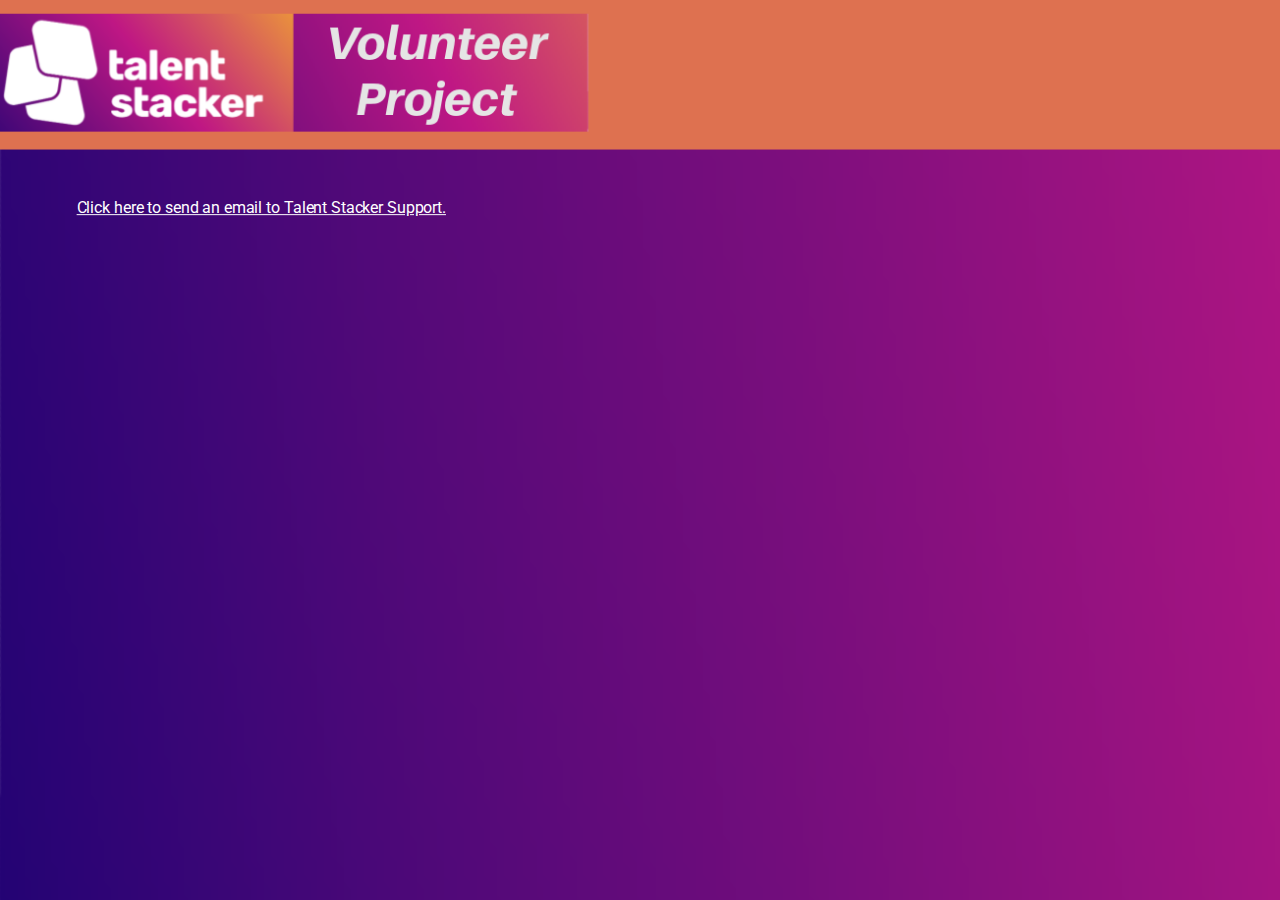
<file: email-to-case.html>
<!doctype html><html class="" lang=""><head>
    <meta charset="UTF-8">
    <!-- generator meta tag -->
    <!-- leave this for stats and Silex version check -->
    <meta name="generator" content="Silex v2.2.14">
    <!-- End of generator meta tag -->
    <script src="js/jquery.js"></script>
    
    
    <script src="js/front-end.js"></script>
    <link rel="stylesheet" href="css/normalize.css">
    <link rel="stylesheet" href="css/front-end.css">

    
    
    
    <title> - Email to Case</title>
    

    
<link href="https://fonts.googleapis.com/css?family=Roboto" rel="stylesheet" class="silex-custom-font"><meta name="viewport" content="width=device-width, initial-scale=1"><script src="js/script.js"></script><link href="css/styles.css" rel="stylesheet"><style>body { opacity: 0; transition: .25s opacity ease; }</style></head>

<body class="body-initial all-style enable-mobile prevent-resizable prevent-selectable editable-style silex-runtime silex-published" data-new-gr-c-s-loaded="14.1087.0" data-current-page="page-email-to-case">
    









    
    
    
















<grammarly-desktop-integration data-grammarly-shadow-root="true"></grammarly-desktop-integration><section class="editable-style section-element silex-id-1669144124842-6"><div class="editable-style container-element silex-id-1669144124842-7 website-width" title=""><div class="editable-style image-element silex-id-1669144124842-8"><img src="assets/logo%20600%20120%20b.png"></div></div></section><div class="editable-style text-element silex-id-1669384970533-0 page-email-to-case paged-element paged-element-visible"><div class="silex-element-content normal"><p><a href="mailto:TSProjectGroup@gmail.com ">Click here to send an email to Talent Stacker Support.</a></p></div></div></body></html>
</file>
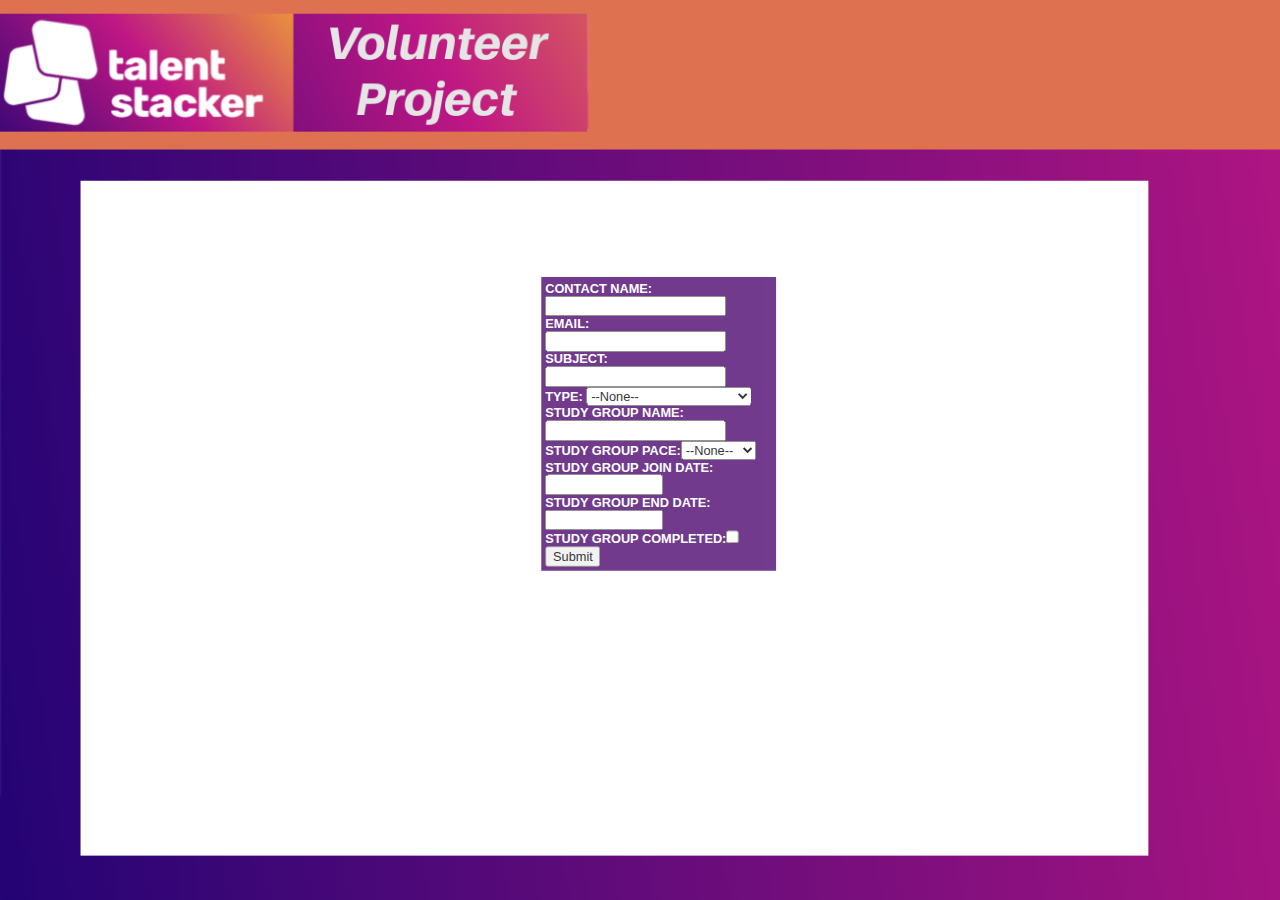
<file: embedded-volunteer-flow.html>
<!doctype html><html class="" lang=""><head>
    <meta charset="UTF-8">
    <!-- generator meta tag -->
    <!-- leave this for stats and Silex version check -->
    <meta name="generator" content="Silex v2.2.14">
    <!-- End of generator meta tag -->
    <script src="js/jquery.js"></script>
    
    
    <script src="js/front-end.js"></script>
    <link rel="stylesheet" href="css/normalize.css">
    <link rel="stylesheet" href="css/front-end.css">

    
    
    
    <title> - Embedded Volunteer Flow</title>
    

    
<link href="https://fonts.googleapis.com/css?family=Roboto" rel="stylesheet" class="silex-custom-font"><meta name="viewport" content="width=device-width, initial-scale=1"><script src="js/script.js"></script><link href="css/styles.css" rel="stylesheet"><style>body { opacity: 0; transition: .25s opacity ease; }</style></head>

<body class="body-initial all-style enable-mobile prevent-resizable prevent-selectable editable-style silex-runtime silex-published" data-new-gr-c-s-loaded="14.1087.0" data-current-page="page-embedded-volunteer-flow">
    









    
    
    
















<grammarly-desktop-integration data-grammarly-shadow-root="true"></grammarly-desktop-integration><section class="editable-style section-element silex-id-1669144124842-6"><div class="editable-style container-element silex-id-1669144124842-7 website-width" title=""><div class="editable-style image-element silex-id-1669144124842-8"><img src="assets/logo%20600%20120%20b.png"></div></div></section><div class="editable-style container-element silex-id-1669643838069-0 page-embedded-volunteer-flow paged-element paged-element-visible"><div class="editable-style html-element silex-id-1669659252029-0 page-embedded-volunteer-flow paged-element paged-element-visible"><div class="silex-element-content"> 

<!--  ----------------------------------------------------------------------  -->

<!--  NOTE: Please add the following <META> element to your page <HEAD>.      -->

<!--  If necessary, please modify the charset parameter to specify the        -->

<!--  character set of your HTML page.                                        -->

<!--  ----------------------------------------------------------------------  -->

 

<meta http-equiv="Content-type" content="text/html; charset=UTF-8">

 

<!--  ----------------------------------------------------------------------  -->

<!--  NOTE: Please add the following <FORM> element to your page.             -->

<!--  ----------------------------------------------------------------------  -->

 

<form action="https://d3g0000019yn4eae--sfcdp1113.sandbox.my.salesforce.com/servlet/servlet.WebToCase?encoding=UTF-8" method="POST">

 

<input type="hidden" name="orgid" value="00DR00000027SvE">

<input type="hidden" name="Study_Group_c" id="Name_of_Study_Group__c" value="Temp Study Group">

<input type="hidden" name="retURL" value="https://crispins.github.io/TS-Volunteer-Project/thank-you-for-web-to-case.html">

 

<!--  ----------------------------------------------------------------------  -->

<!--  NOTE: These fields are optional debugging elements. Please uncomment    -->

<!--  these lines if you wish to test in debug mode.                          -->

<!--  <input type="hidden" name="debug" value=1>                              -->

<!--  <input type="hidden" name="debugEmail" value=sarahmorton@live.com>    -->

<!--  ----------------------------------------------------------------------  -->

 

<label for="name">Contact Name: </label><input id="name" maxlength="80" name="name" size="20" type="text"><br>

 

<label for="email">Email: </label><input id="email" maxlength="80" name="email" size="20" type="text"><br>

 

<label for="subject">Subject: </label><input id="subject" maxlength="80" name="subject" size="20" type="text"><br>

 

<label for="type">Type: </label><select id="type" name="type"><option value="">--None--</option><option value="Study Group Interest">Study Group Interest</option>

<option value="Volunteer Project Interest">Volunteer Project Interest</option>

<option value="Achievement">Achievement</option>

</select><br>

 

Study Group Name:<input id="00NR000000S9m6v" maxlength="100" name="00NR000000S9m6v" size="20" type="text"><br>

 

Study Group Pace:<select id="00NR000000S9m6q" name="00NR000000S9m6q" title="Study Group Pace"><option value="">--None--</option><option value="Slow">Slow</option>

<option value="Moderate">Moderate</option>

<option value="Fast">Fast</option>

</select><br>

 

Study Group Join Date:<span class="dateInput dateOnlyInput"><input id="00NR000000S9m6l" name="00NR000000S9m6l" size="12" type="text"></span><br>

 

Study Group End Date:<span class="dateInput dateOnlyInput"><input id="00NR000000S9m70" name="00NR000000S9m70" size="12" type="text"></span><br>

 

Study Group Completed:<input id="00NR000000S9m75" name="00NR000000S9m75" type="checkbox" value="1"><br>

 

<input type="submit" name="submit">

 

</form>

 

 
</div></div></div></body></html>
</file>
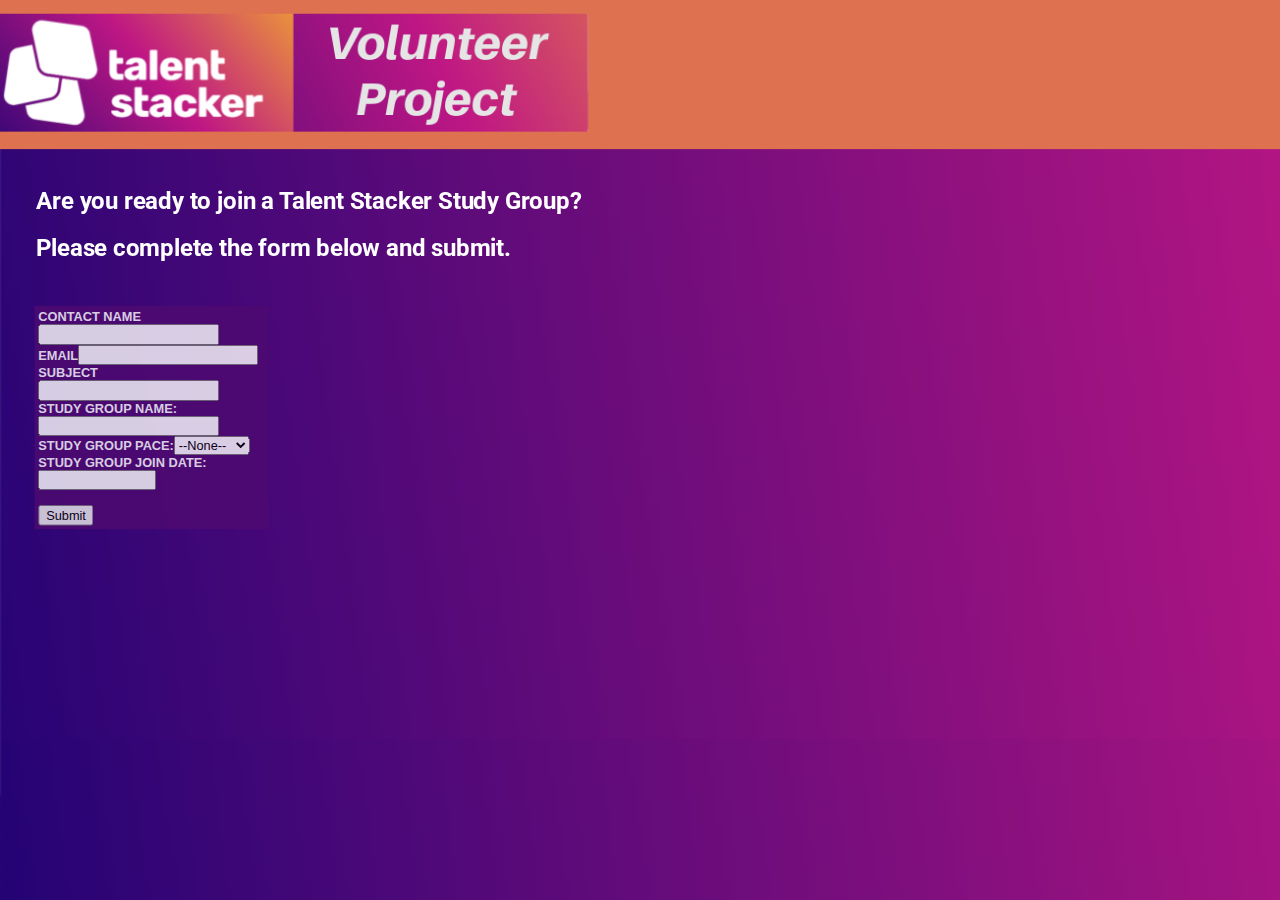
<file: study-group-web-to-case-form.html>
<!doctype html><html class="" lang=""><head>
    <meta charset="UTF-8">
    <!-- generator meta tag -->
    <!-- leave this for stats and Silex version check -->
    <meta name="generator" content="Silex v2.2.14">
    <!-- End of generator meta tag -->
    <script src="js/jquery.js"></script>
    
    
    <script src="js/front-end.js"></script>
    <link rel="stylesheet" href="css/normalize.css">
    <link rel="stylesheet" href="css/front-end.css">

    
    
    
    <title> - study-group-web-to-case-form</title>
    

    
<link href="https://fonts.googleapis.com/css?family=Roboto" rel="stylesheet" class="silex-custom-font"><meta name="viewport" content="width=device-width, initial-scale=1"><script src="js/script.js"></script><link href="css/styles.css" rel="stylesheet"><style>body { opacity: 0; transition: .25s opacity ease; }</style></head>

<body class="body-initial all-style enable-mobile prevent-resizable prevent-selectable editable-style silex-runtime silex-published" data-new-gr-c-s-loaded="14.1087.0" data-current-page="page-study-group-web-to-case-form">
    









    
    
    
















<grammarly-desktop-integration data-grammarly-shadow-root="true"></grammarly-desktop-integration><section class="editable-style section-element silex-id-1669144124842-6"><div class="editable-style container-element silex-id-1669144124842-7 website-width" title=""><div class="editable-style image-element silex-id-1669144124842-8"><img src="assets/logo%20600%20120%20b.png"></div></div></section><div class="editable-style text-element silex-id-1669141890917-72 page-study-group-web-to-case-form paged-element paged-element-visible"><div class="silex-element-content normal"><h2>Are you ready to join a Talent Stacker Study Group?</h2><h2>Please complete the form below and submit.</h2></div></div><section class="editable-style section-element silex-id-1669142150794-78 page-study-group-web-to-case-form paged-element paged-element-visible"><div class="editable-style container-element silex-id-1669142150794-79 page-study-group-web-to-case-form paged-element website-width paged-element-visible" title=""><div class="editable-style text-element silex-id-1669142150794-80 page-study-group-web-to-case-form paged-element paged-element-visible"><div class="silex-element-content normal"><h2>Are you ready to join a Talent Stacker Study Group?&nbsp;</h2><h2>Please complete the form below and submit.</h2></div></div><div class="editable-style html-element silex-id-1669142150794-81 page-study-group-web-to-case-form paged-element paged-element-visible"><div class="silex-element-content">


 

 <!--  ----------------------------------------------------------------------  -->

<!--  NOTE: Please add the following <META> element to your page <HEAD>.      -->

<!--  If necessary, please modify the charset parameter to specify the        -->

<!--  character set of your HTML page.                                        -->

<!--  ----------------------------------------------------------------------  -->

 

<meta http-equiv="Content-type" content="text/html; charset=UTF-8">

 

<!--  ----------------------------------------------------------------------  -->

<!--  NOTE: Please add the following <FORM> element to your page.             -->

<!--  ----------------------------------------------------------------------  -->

 

<form action="https://d3g0000019yn4eae--sfcdp1113.sandbox.my.salesforce.com/servlet/servlet.WebToCase?encoding=UTF-8" method="POST">

 

<input type="hidden" name="orgid" value="00DR00000027SvE">

<input type="hidden" name="type" value="Study Group Interest">

<input type="hidden" name="retURL" value="https://crispins.github.io/TS-Volunteer-Project/thank-you-for-web-to-case.html">

 

<!--  ----------------------------------------------------------------------  -->

<!--  NOTE: These fields are optional debugging elements. Please uncomment    -->

<!--  these lines if you wish to test in debug mode.                          -->

<!--  <input type="hidden" name="debug" value=1>                              -->

<!--  <input type="hidden" name="debugEmail" value=sarahmorton@live.com>    -->

<!--  ----------------------------------------------------------------------  -->

 

<label for="name">Contact Name</label><input id="name" maxlength="80" name="name" size="20" type="text"><br>

 

<label for="email">Email</label><input id="email" maxlength="80" name="email" size="20" type="text"><br>

 

<label for="subject">Subject</label><input id="subject" maxlength="80" name="subject" size="20" type="text"><br>

  

Study Group Name:<input id="00NR000000S9m6v" maxlength="100" name="00NR000000S9m6v" size="20" type="text"><br>

 

Study Group Pace:<select id="00NR000000S9m6q" name="00NR000000S9m6q" title="Study Group Pace"><option value="">--None--</option><option value="Slow">Slow</option>

<option value="Moderate">Moderate</option>

<option value="Fast">Fast</option>

</select><br>

 

Study Group Join Date:<span class="dateInput dateOnlyInput"><input id="00NR000000S9m6l" name="00NR000000S9m6l" size="12" type="text"></span><br>

 <br>

<input type="submit" name="submit">

 

</form>

 

 

 

 
</div></div></div></section></body></html>
</file>
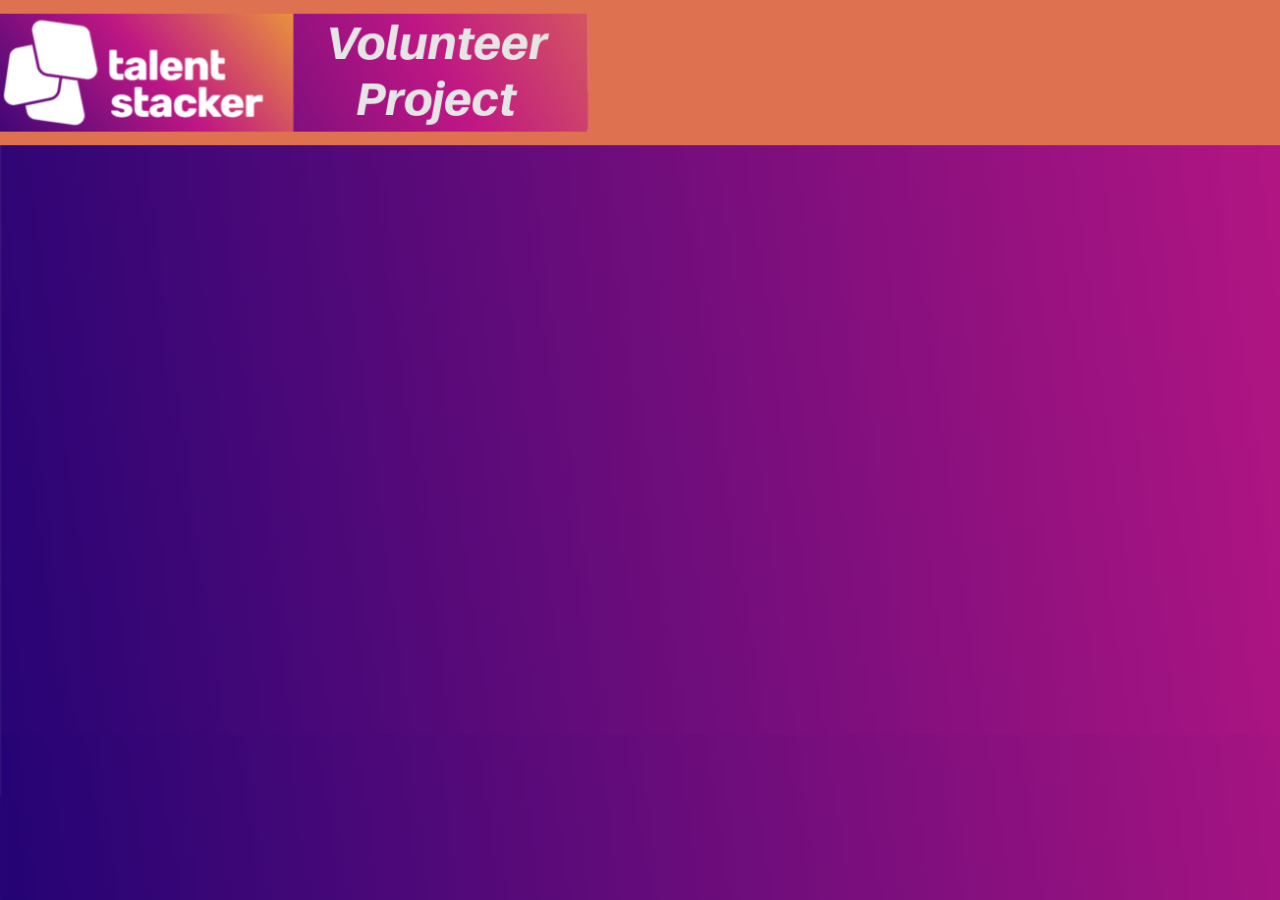
<file: thank-you-for-case-to-lead.html>
<!doctype html><html class="" lang=""><head>
    <meta charset="UTF-8">
    <!-- generator meta tag -->
    <!-- leave this for stats and Silex version check -->
    <meta name="generator" content="Silex v2.2.14">
    <!-- End of generator meta tag -->
    <script src="js/jquery.js"></script>
    
    
    <script src="js/front-end.js"></script>
    <link rel="stylesheet" href="css/normalize.css">
    <link rel="stylesheet" href="css/front-end.css">

    
    <script class="silex-script"></script>
    
    <title> - thank you for case to lead</title>
    

    
<link href="https://fonts.googleapis.com/css?family=Roboto" rel="stylesheet" class="silex-custom-font"><meta name="viewport" content="width=device-width, initial-scale=1"><script src="js/script.js"></script><link href="css/styles.css" rel="stylesheet">
<style>body { opacity: 0; transition: .25s opacity ease; }</style></head>

<body class="body-initial all-style enable-mobile prevent-resizable prevent-selectable editable-style silex-runtime silex-published" data-new-gr-c-s-loaded="14.1087.0" data-current-page="page-thank-you-for-case-to-lead">
    









    
    
    
















<section class="editable-style section-element silex-id-1668861333689-10 page-thank-you-for-case-to-lead paged-element paged-element-visible"><div class="editable-style container-element silex-id-1668861333689-11 page-thank-you-for-case-to-lead paged-element website-width paged-element-visible" title=""><div class="editable-style image-element silex-id-1668861333689-12 page-thank-you-for-case-to-lead paged-element paged-element-visible"><img src="assets/logo%20600%20120%20b.png"></div></div></section><section class="editable-style section-element silex-id-1668861361807-22 page-thank-you-for-case-to-lead paged-element paged-element-visible"><div class="editable-style container-element silex-id-1668861361807-23 page-thank-you-for-case-to-lead paged-element website-width paged-element-visible" title=""></div></section><grammarly-desktop-integration data-grammarly-shadow-root="true"></grammarly-desktop-integration></body></html>
</file>
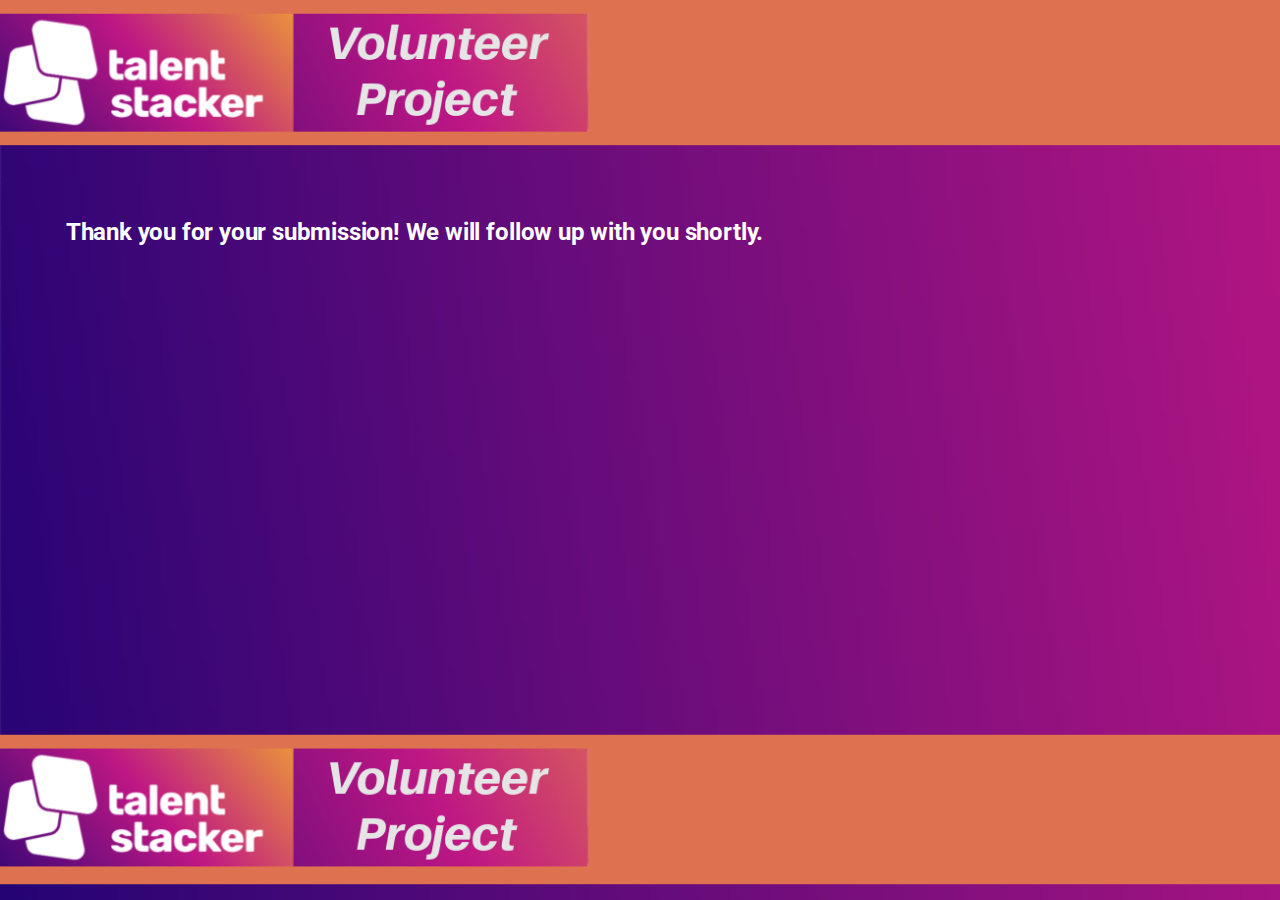
<file: thank-you-for-web-to-case.html>
<!doctype html><html class="" lang=""><head>
    <meta charset="UTF-8">
    <!-- generator meta tag -->
    <!-- leave this for stats and Silex version check -->
    <meta name="generator" content="Silex v2.2.14">
    <!-- End of generator meta tag -->
    <script src="js/jquery.js"></script>
    
    
    <script src="js/front-end.js"></script>
    <link rel="stylesheet" href="css/normalize.css">
    <link rel="stylesheet" href="css/front-end.css">

    
    
    
    <title> - thank you for web to case</title>
    

    
<link href="https://fonts.googleapis.com/css?family=Roboto" rel="stylesheet" class="silex-custom-font"><meta name="viewport" content="width=device-width, initial-scale=1"><script src="js/script.js"></script><link href="css/styles.css" rel="stylesheet"><style>body { opacity: 0; transition: .25s opacity ease; }</style></head>

<body class="body-initial all-style enable-mobile prevent-resizable prevent-selectable editable-style silex-runtime silex-published" data-new-gr-c-s-loaded="14.1087.0" data-current-page="page-thank-you-for-web-to-case">
    









    
    
    
















<grammarly-desktop-integration data-grammarly-shadow-root="true"></grammarly-desktop-integration><section class="editable-style section-element silex-id-1668861333689-10 page-thank-you-for-case-to-lead page-thank-you-for-web-to-case paged-element paged-element-visible"><div class="editable-style container-element silex-id-1668861333689-11 page-thank-you-for-case-to-lead website-width page-thank-you-for-web-to-case paged-element paged-element-visible" title=""><div class="editable-style image-element silex-id-1668861333689-12 page-thank-you-for-case-to-lead page-thank-you-for-web-to-case paged-element paged-element-visible"><img src="assets/logo%20600%20120%20b.png"></div></div></section><section class="editable-style section-element silex-id-1668861361807-22 page-thank-you-for-case-to-lead page-thank-you-for-web-to-case paged-element paged-element-visible"><div class="editable-style container-element silex-id-1668861361807-23 page-thank-you-for-case-to-lead website-width page-thank-you-for-web-to-case paged-element paged-element-visible" title=""><div class="editable-style text-element silex-id-1669142866784-93"><div class="silex-element-content normal"><h2>Thank you for your submission! We will follow up with you shortly.</h2></div></div></div></section><section class="editable-style section-element silex-id-1669144124842-6"><div class="editable-style container-element silex-id-1669144124842-7 website-width" title=""><div class="editable-style image-element silex-id-1669144124842-8"><img src="assets/logo%20600%20120%20b.png"></div></div></section></body></html>
</file>
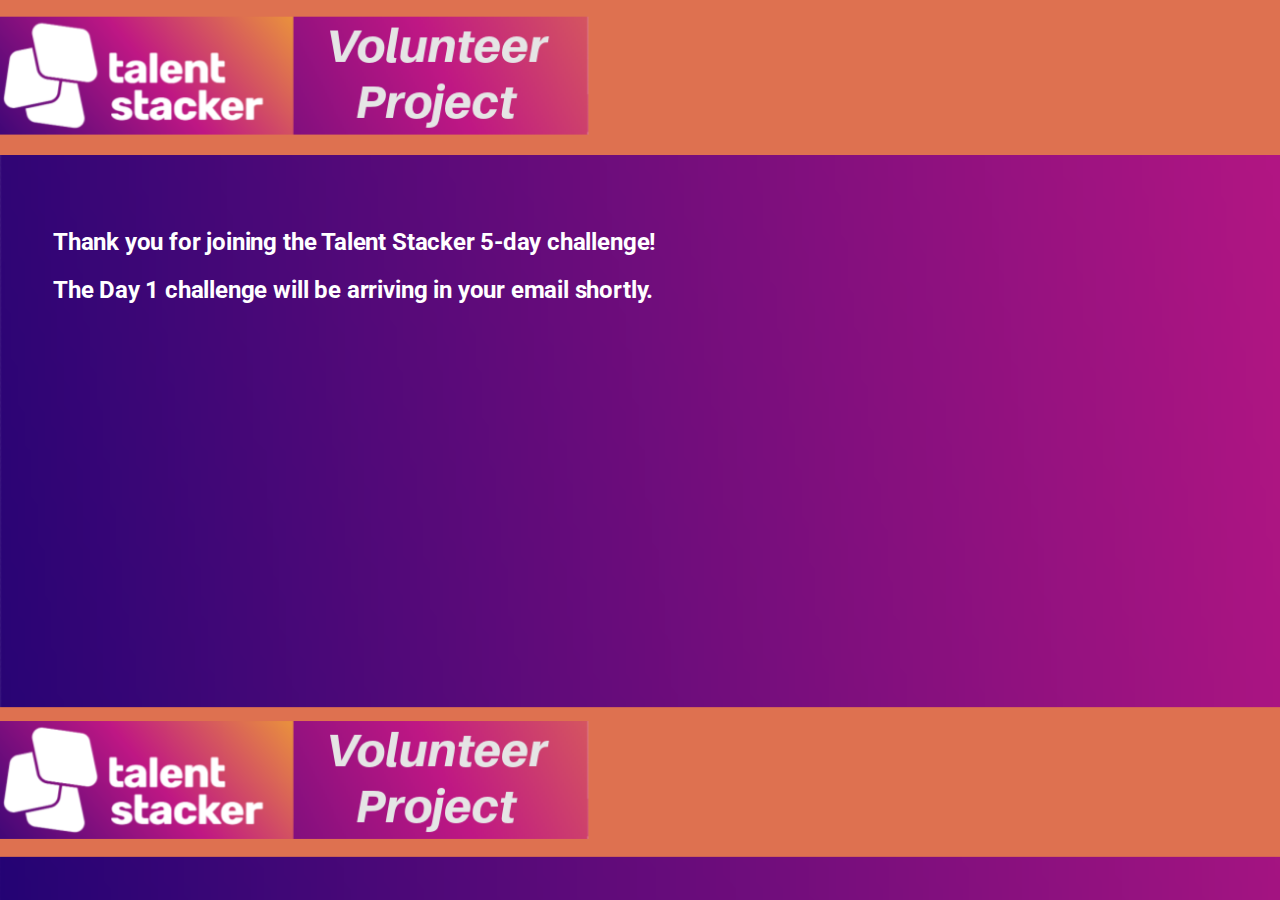
<file: thank-you-for-web-to-lead.html>
<!doctype html><html class="" lang=""><head>
    <meta charset="UTF-8">
    <!-- generator meta tag -->
    <!-- leave this for stats and Silex version check -->
    <meta name="generator" content="Silex v2.2.14">
    <!-- End of generator meta tag -->
    <script src="js/jquery.js"></script>
    
    
    <script src="js/front-end.js"></script>
    <link rel="stylesheet" href="css/normalize.css">
    <link rel="stylesheet" href="css/front-end.css">

    
    
    
    <title> - thank you for web to lead</title>
    

    
<link href="https://fonts.googleapis.com/css?family=Roboto" rel="stylesheet" class="silex-custom-font"><meta name="viewport" content="width=device-width, initial-scale=1"><script src="js/script.js"></script><link href="css/styles.css" rel="stylesheet"><style>body { opacity: 0; transition: .25s opacity ease; }</style></head>

<body class="body-initial all-style enable-mobile prevent-resizable prevent-selectable editable-style silex-runtime silex-published" data-new-gr-c-s-loaded="14.1087.0" data-current-page="page-thank-you-for-web-to-lead">
    









    
    
    
















<grammarly-desktop-integration data-grammarly-shadow-root="true"></grammarly-desktop-integration><section class="editable-style section-element silex-id-1668861322966-4 page-thank-you-for-web-to-lead paged-element paged-element-visible"><div class="editable-style container-element silex-id-1668861322966-5 page-thank-you-for-web-to-lead paged-element website-width paged-element-visible" title=""><div class="editable-style image-element silex-id-1668861322966-6 page-thank-you-for-web-to-lead paged-element paged-element-visible"><img src="assets/logo%20600%20120%20b.png"></div></div></section><section class="editable-style section-element silex-id-1668861353366-18 page-thank-you-for-web-to-lead paged-element paged-element-visible"><div class="editable-style container-element silex-id-1668861353366-19 page-thank-you-for-web-to-lead paged-element website-width paged-element-visible" title=""><div class="editable-style text-element silex-id-1668864476934-28"><div class="silex-element-content normal"><h2>Thank you for joining the Talent Stacker 5-day challenge!&nbsp;</h2><h2>The Day 1 challenge will be arriving in your email shortly.</h2></div></div></div></section><section class="editable-style section-element silex-id-1669144124842-6"><div class="editable-style container-element silex-id-1669144124842-7 website-width" title=""><div class="editable-style image-element silex-id-1669144124842-8"><img src="assets/logo%20600%20120%20b.png"></div></div></section></body></html>
</file>
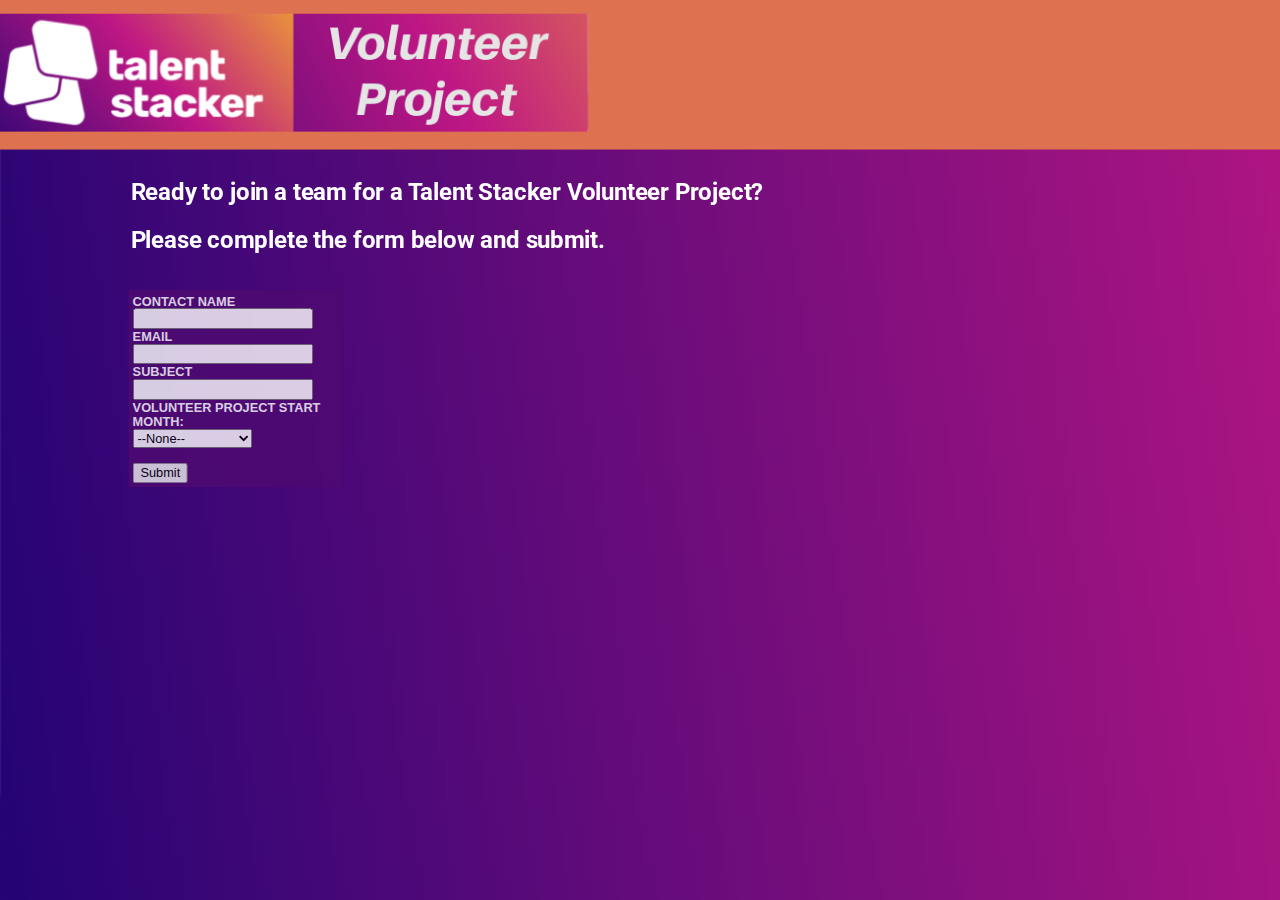
<file: volunteer-project-web-to-case-form.html>
<!doctype html><html class="" lang=""><head>
    <meta charset="UTF-8">
    <!-- generator meta tag -->
    <!-- leave this for stats and Silex version check -->
    <meta name="generator" content="Silex v2.2.14">
    <!-- End of generator meta tag -->
    <script src="js/jquery.js"></script>
    
    
    <script src="js/front-end.js"></script>
    <link rel="stylesheet" href="css/normalize.css">
    <link rel="stylesheet" href="css/front-end.css">

    
    
    
    <title> - volunteer-project-web-to-case-form</title>
    

    
<link href="https://fonts.googleapis.com/css?family=Roboto" rel="stylesheet" class="silex-custom-font"><meta name="viewport" content="width=device-width, initial-scale=1"><script src="js/script.js"></script><link href="css/styles.css" rel="stylesheet"><style>body { opacity: 0; transition: .25s opacity ease; }</style></head>

<body class="body-initial all-style enable-mobile prevent-resizable prevent-selectable editable-style silex-runtime silex-published" data-new-gr-c-s-loaded="14.1087.0" data-current-page="page-volunteer-project-web-to-case-form">
    









    
    
    
















<grammarly-desktop-integration data-grammarly-shadow-root="true"></grammarly-desktop-integration><section class="editable-style section-element silex-id-1669144124842-6"><div class="editable-style container-element silex-id-1669144124842-7 website-width" title=""><div class="editable-style image-element silex-id-1669144124842-8"><img src="assets/logo%20600%20120%20b.png"></div></div></section><div class="editable-style html-element silex-id-1669141917851-75 page-join-study-group-web-to-case-form page-volunteer-project-web-to-case-form paged-element paged-element-visible"><div class="silex-element-content"><!--  ----------------------------------------------------------------------  -->

<!--  NOTE: Please add the following <META> element to your page <HEAD>.      -->

<!--  If necessary, please modify the charset parameter to specify the        -->

<!--  character set of your HTML page.                                        -->

<!--  ----------------------------------------------------------------------  -->

 

<meta http-equiv="Content-type" content="text/html; charset=UTF-8">

 

<!--  ----------------------------------------------------------------------  -->

<!--  NOTE: Please add the following <FORM> element to your page.             -->

<!--  ----------------------------------------------------------------------  -->

 

<form action="https://d3g0000019yn4eae--sfcdp1113.sandbox.my.salesforce.com/servlet/servlet.WebToCase?encoding=UTF-8" method="POST">

 

<input type="hidden" name="orgid" value="00DR00000027SvE">

<input type="hidden" name="type" value="Volunteer Project Interest">

<input type="hidden" name="retURL" value="https://crispins.github.io/TS-Volunteer-Project/thank-you-for-web-to-case.html">

 

<!--  ----------------------------------------------------------------------  -->

<!--  NOTE: These fields are optional debugging elements. Please uncomment    -->

<!--  these lines if you wish to test in debug mode.                          -->

<!--  <input type="hidden" name="debug" value=1>                              -->

<!--  <input type="hidden" name="debugEmail" value=sarahmorton@live.com>    -->

<!--  ----------------------------------------------------------------------  -->

 

<label for="name">Contact Name</label><input id="name" maxlength="80" name="name" size="20" type="text"><br>

 

<label for="email">Email</label><input id="email" maxlength="80" name="email" size="20" type="text"><br>

 

<label for="subject">Subject</label><input id="subject" maxlength="80" name="subject" size="20" type="text"><br>

  

Volunteer Project Start Month: <br> <select id="00NR000000S9x7c" name="00NR000000S9x7c" title="Volunteer Project Start Month"><option value="">--None--</option><option value="January_2023">January_2023</option>

<option value="February_2023">February_2023</option>

<option value="March_2023">March_2023</option>

<option value="April_2023">April_2023</option>

<option value="May_2023">May_2023</option>

<option value="June_2023">June_2023</option>

<option value="July_2023">July_2023</option>

<option value="August_2023">August_2023</option>

<option value="September_2023">September_2023</option>

<option value="October_2023">October_2023</option>

<option value="November_2023">November_2023</option>

<option value="December_2023">December_2023</option>

</select><br> <br>

 

<input type="submit" name="submit">

 

</form></div></div><div class="editable-style text-element silex-id-1669141883570-71 page-join-study-group-web-to-case-form page-volunteer-project-web-to-case-form paged-element paged-element-visible"><div class="silex-element-content normal"><h2>Ready to join a team for a Talent Stacker Volunteer Project?</h2><h2>Please complete the form below and submit.</h2></div></div></body></html>
</file>
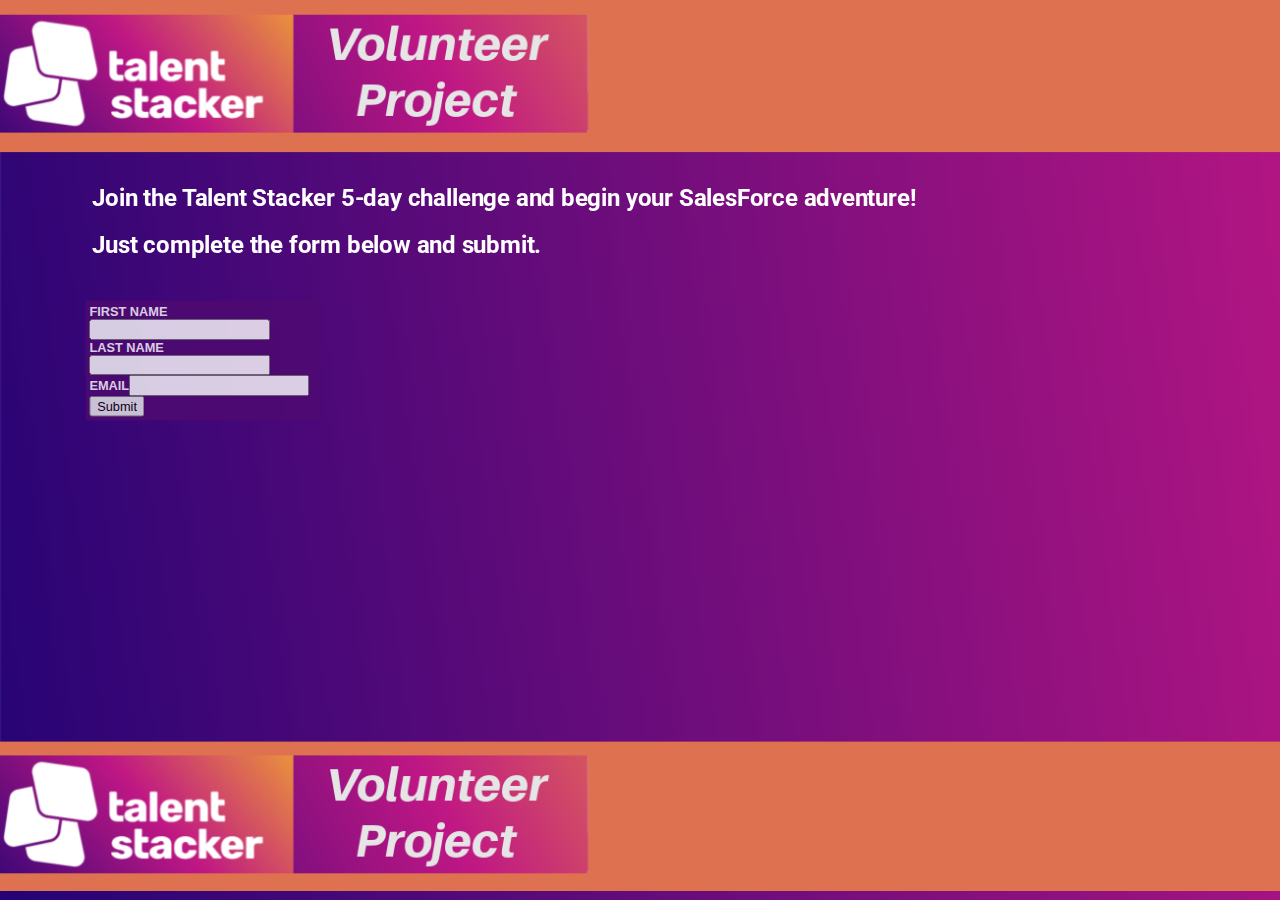
<file: web-to-lead-form.html>
<!doctype html><html class="" lang=""><head>
    <meta charset="UTF-8">
    <!-- generator meta tag -->
    <!-- leave this for stats and Silex version check -->
    <meta name="generator" content="Silex v2.2.14">
    <!-- End of generator meta tag -->
    <script src="js/jquery.js"></script>
    
    
    <script src="js/front-end.js"></script>
    <link rel="stylesheet" href="css/normalize.css">
    <link rel="stylesheet" href="css/front-end.css">

    
    
    
    <title> - web-to-lead form</title>
    

    
<link href="https://fonts.googleapis.com/css?family=Roboto" rel="stylesheet" class="silex-custom-font"><meta name="viewport" content="width=device-width, initial-scale=1"><script src="js/script.js"></script><link href="css/styles.css" rel="stylesheet"><style>body { opacity: 0; transition: .25s opacity ease; }</style></head>

<body class="body-initial all-style enable-mobile prevent-resizable prevent-selectable editable-style silex-runtime silex-published" data-new-gr-c-s-loaded="14.1087.0" data-current-page="page-web-to-lead-form">
    









    
    
    
















<grammarly-desktop-integration data-grammarly-shadow-root="true"></grammarly-desktop-integration><section class="editable-style section-element silex-id-1668861318973-1 page-web-to-lead-form paged-element paged-element-visible"><div class="editable-style container-element silex-id-1668861318973-2 page-web-to-lead-form paged-element website-width paged-element-visible" title=""><div class="editable-style image-element silex-id-1668861318973-3 page-web-to-lead-form paged-element paged-element-visible"><img src="assets/logo%20600%20120%20b.png"></div></div></section><section class="editable-style section-element silex-id-1668861347852-16 page-web-to-lead-form paged-element paged-element-visible"><div class="editable-style container-element silex-id-1668861347852-17 page-web-to-lead-form paged-element website-width paged-element-visible" title=""><div class="editable-style text-element silex-id-1668861457466-26"><div class="silex-element-content normal"><h2>Join the Talent Stacker 5-day challenge and begin your SalesForce adventure!&nbsp;</h2><h2>Just complete the form below and submit.</h2><span class="_wysihtml-temp-caret-fix" style="position: absolute; display: block; min-width: 1px; z-index: 99999;">﻿</span></div></div><div class="editable-style html-element silex-id-1668861620214-27"><div class="silex-element-content"><!--  ----------------------------------------------------------------------  -->
<!--  NOTE: Please add the following <META> element to your page <HEAD>.      -->
<!--  If necessary, please modify the charset parameter to specify the        -->
<!--  character set of your HTML page.                                        -->
<!--  ----------------------------------------------------------------------  -->

<meta http-equiv="Content-type" content="text/html; charset=UTF-8">

<!--  ----------------------------------------------------------------------  -->
<!--  NOTE: Please add the following <FORM> element to your page.             -->
<!--  ----------------------------------------------------------------------  -->

<form action="https://test.salesforce.com/servlet/servlet.WebToLead?encoding=UTF-8" method="POST">

<input type="hidden" name="oid" value="00DR00000027SvE">
<input type="hidden" name="retURL" value="https://crispins.github.io/TS-Volunteer-Project/thank-you-for-web-to-lead.html">

<!--  ----------------------------------------------------------------------  -->
<!--  NOTE: These fields are optional debugging elements. Please uncomment    -->
<!--  these lines if you wish to test in debug mode.                          -->
<!--  <input type="hidden" name="debug" value=1>                              -->
<!--  <input type="hidden" name="debugEmail"                                  -->
<!--  value="crispin.stromberg@gmail.com">                                    -->
<!--  ----------------------------------------------------------------------  -->

<label for="first_name">First Name</label><input id="first_name" maxlength="40" name="first_name" size="20" type="text"><br>

<label for="last_name">Last Name</label><input id="last_name" maxlength="80" name="last_name" size="20" type="text"><br>

<label for="email">Email</label><input id="email" maxlength="80" name="email" size="20" type="text"><br>

<input type="submit" name="submit">

</form>
</div></div></div></section><section class="editable-style section-element silex-id-1669144124842-6"><div class="editable-style container-element silex-id-1669144124842-7 website-width" title=""><div class="editable-style image-element silex-id-1669144124842-8"><img src="assets/logo%20600%20120%20b.png"></div></div></section></body></html>
</file>
<file: css/front-end.css>
/**
 * This file holds the styles of websites while editing
 */

body {
  min-height: 100vh;
  min-width: 98vw; /* remove approx size of vertical scroll bar */
}

/* prevent-auto-z-index is to let the components handle their z-index */
.section-element > .silex-element-content > *:not(.prevent-auto-z-index):not(.fixed) {
  /* put the elements of a section on top of sections bellow */
  z-index: 10;
}
/* workaround a bug of the 2.11 version (front end) */
/* sections used to hava margin-top: -1; which can not be edited in the UI */
.editable-style.section-element {
  margin-top: 0;
}
/****************************************************/
.website-width {
  width: 960px;
}
.paged-element-hidden {
  display: none !important;
}
/* resize */
.editable-style.image-element img {
  border-radius: inherit; /* this is to follow the element's radius */
	width: 100%;
	height: 100%;
}
/*
 .image-element > .silex-element-content {
	overflow: hidden;
}
*/
.html-element .silex-element-content {
  /* enable HTML content to have style="min-height: inherit;" */
  /* removed because it makes components buggy, add it to silex if you need to
  position: absolute;
  min-height: inherit;
  width: 100%; /* needed by slideshow components and probably others */
  /*
  height: 100%; /* needed by slideshow kreview and probably others */
}
/* wysihtml text editor styles */
.wysiwyg-float-left {
  float: left;
  margin: 0 8px 8px 0;
}
.wysiwyg-float-right {
  float: right;
  margin: 0 0 8px 8px;
}
/* Remove dots surrounding links in Firefox
    because of normalize.css */
a:focus{ outline: none;}

body .editable-style[data-silex-href] {
  cursor: pointer;
}
body.enable-mobile .editable-style.hide-on-desktop {
  display: none;
}
/* only outside the editor */
/* needs to be more qualified than body.enable-mobile .editable-style:not(.prevent-mobile-style) */
body.silex-runtime.body-initial .fixed {
  position: absolute;
  z-index: 20;
}
/* Mobile styles */
@media (max-width:480px) {
  /* needs to be more qualified than body.enable-mobile .editable-style:not(.prevent-mobile-style) */
  body.silex-runtime.body-initial .fixed {
    /* on mobile (chrome, this is needed to be on top of other content) */
    position: relative;
  }

  /* hide horizontal scroll bar which appears because of residual values in css
  html {
    overflow-x: hidden;
  }
  */
  body {
    position: initial; /* used to be absolute but now only in editor (editable.css), when position is absolute the body has the size of its content */
  }
  /* mobile mode */
  body.enable-mobile .editable-style:not(.prevent-mobile-style),
  body.enable-mobile .background.background-initial {
    position: static;
    top: auto;
    left: auto;
    max-width: 100%;
    min-width: auto; /* this is to remove sections min-width, since section min-width is set to the witdh of its content in Element::setStyle() */
    margin-left: auto;
    margin-right: auto;
  }
  body.enable-mobile .editable-style.section-element {
    padding: 0;
  }
  body.enable-mobile.silex-resizing .editable-style:not(.prevent-mobile-style) {
    max-width: unset; /* while dragging let the user size the elements freely */
  }
  body.enable-mobile .image-element.editable-style:not(.prevent-mobile-style) {
    position: relative;
  }
  body.enable-mobile .editable-style.section-element {
    max-width: 100%; /* section bg should be 100% width because user do not need to grab the side and resize */
    padding: 0;
    margin: 0;
  }
  body.enable-mobile .container-element:not(.paged-element-hidden) {
    display: flex;
    align-items: center;
    justify-content: space-around;
    flex-wrap: wrap;
  }
  /* but still hide paged elements or desktop only elements */
  body.enable-mobile .editable-style.hide-on-mobile {
    display: none;
  }
  body.enable-mobile .editable-style.hide-on-desktop:not(.paged-element-hidden) {
    display: initial;
  }
  body.silex-runtime.enable-mobile .background.background-initial {
    max-width: 100%;
  }
}

/* only outside the editor */
/* needs to be more qualified than body.enable-mobile .editable-style:not(.prevent-mobile-style) */
body.silex-runtime.body-initial .fixed {
  position: absolute;
  z-index: 20;
}
/* Mobile styles */
@media (max-width:480px) {
  /* needs to be more qualified than body.enable-mobile .editable-style:not(.prevent-mobile-style) */
  body.silex-runtime.body-initial .fixed {
    /* on mobile (chrome, this is needed to be on top of other content) */
    position: relative;
  }
}

/**
 * prodotype components
 */
.silex-element-content-full-height .silex-element-content {
  height: 100%;
}
silex-template,
.prodotype-preview {
  display: none;
}
.prodotype-runtime,
.prodotype-runtime-strict {
  display: none;
}
.prodotype-published {
  display: none;
}
body.silex-editor .prodotype-preview {
  display: block;
}
body.silex-runtime .prodotype-runtime,
body.silex-runtime .prodotype-runtime-strict {
  display: block;
}
body.silex-published .prodotype-published {
  display: block;
}
body.silex-publish .prodotype-runtime-strict {
  display: none;
}
.prodotype-force-size {
  position: absolute;
  width: 100%;
  height: 100%;
}
.silex-component-button button {
  width: 100%;
}
/* full-width component*/
div.editable-style.full-width-section {
  min-height: 100px;
}

div.editable-style.full-width-section>.editable-style {
  position: static;
  min-width: 100%;
}

div.editable-style.full-width-section>.editable-style.silex-element-content {
  display: none;
}
</file>
<file: css/styles.css>
form {background-color: rgb(79, 10, 113); opacity: .8; color: white; font-weight: bold; padding: 4px; text-transform: uppercase; font-family: Verdana, Arial, Helvetica, sans-serif; font-size: small;}.embeddedServiceHelpButton .helpButton .uiButton {background-color: #005290; font-family: "Arial", sans-serif;}.embeddedServiceHelpButton .helpButton .uiButton:focus {outline: 1px solid #005290;}
.body-initial {background-color: rgba(255,255,255,1); position: static; background-image: url(../assets/ts%20slide%20generic.png);}.silex-id-1478366444112-1 {background-color: rgba(222,113,80,1); position: static; margin-top: -1px;}.silex-id-1478366444112-0 {background-color: rgba(222,113,80,1); min-height: 152px; position: relative; margin-left: auto; margin-right: auto;}.silex-id-1474394621033-3 {position: static; margin-top: -1px; background-image: url(../assets/ts%20slide%20generic.png);}.silex-id-1474394621032-2 {background-color: transparent; min-height: 600px; position: relative; margin-left: auto; margin-right: auto; background-image: url(../assets/ts%20slide%20generic.png);}.silex-id-1478366450713-3 {background-color: transparent; position: static; margin-top: -1px;}.silex-id-1478366450713-2 {background-color: transparent; min-height: 100px; position: relative; margin-left: auto; margin-right: auto;}.silex-id-1442914737143-3 {width: 241px; top: 26px; left: 494px; min-height: 51px; position: absolute;}.silex-id-1668861156478-0 {width: 600px; height: 120px; position: absolute; top: 14px; left: -1px;}.silex-id-1668861318973-1 {background-color: rgba(222,113,80,1); position: static; margin-top: -1px;}.silex-id-1668861318973-2 {background-color: rgba(222,113,80,1); min-height: 155px; position: relative; margin-left: auto; margin-right: auto;}.silex-id-1668861318973-3 {width: 600px; height: 120px; position: absolute; top: 15px; left: -1px;}.silex-id-1668861322966-4 {background-color: rgba(222,113,80,1); position: static; margin-top: -1px;}.silex-id-1668861322966-5 {background-color: transparent; min-height: 158px; position: relative; margin-left: auto; margin-right: auto;}.silex-id-1668861322966-6 {width: 600px; height: 120px; position: absolute; top: 17px; left: -1px; background-color: transparent;}.silex-id-1668861329148-9 {width: 600px; height: 120px; position: absolute; top: -1px; left: -1.0000114440917969px;}.silex-id-1668861333689-10 {background-color: rgba(222,113,80,1); position: static; margin-top: -1px;}.silex-id-1668861333689-11 {background-color: rgba(222,113,80,1); min-height: 148px; position: relative; margin-left: auto; margin-right: auto;}.silex-id-1668861333689-12 {width: 600px; height: 120px; position: absolute; top: 14px; left: -1px;}.silex-id-1668861347852-16 {position: static; margin-top: -1px; background-image: url(../assets/ts%20slide%20generic.png);}.silex-id-1668861347852-17 {background-color: transparent; min-height: 600px; position: relative; margin-left: auto; margin-right: auto; background-image: url(../assets/ts%20slide%20generic.png);}.silex-id-1668861353366-18 {position: static; margin-top: -1px; background-image: url(../assets/ts%20slide%20generic.png);}.silex-id-1668861353366-19 {background-color: transparent; min-height: 562px; position: relative; margin-left: auto; margin-right: auto; background-image: url(../assets/ts%20slide%20generic.png);}.silex-id-1668861357982-20 {position: static; margin-top: -1px; background-image: url(../assets/ts%20slide%20generic.png);}.silex-id-1668861357982-21 {background-color: transparent; min-height: 600px; position: relative; margin-left: auto; margin-right: auto; background-image: url(../assets/ts%20slide%20generic.png);}.silex-id-1668861361807-22 {position: static; margin-top: -1px; background-image: url(../assets/ts%20slide%20generic.png);}.silex-id-1668861361807-23 {background-color: transparent; min-height: 600px; position: relative; margin-left: auto; margin-right: auto; background-image: url(../assets/ts%20slide%20generic.png);}.silex-id-1668861457466-26 {width: 1223px; min-height: 121px; position: absolute; top: 11px; left: 92px;}.silex-id-1668861620214-27 {width: 239px; min-height: 144px; background-color: transparent; position: absolute; top: 151px; left: 87px;}.silex-id-1668864476934-28 {width: 841px; min-height: 268px; position: absolute; top: 53px; left: 52px;}.silex-id-1668867832592-38 {width: 421px; min-height: 100px; position: absolute; top: 48px; left: 0px;}.silex-id-1669141163776-0 {position: static; margin-top: -1px; background-image: url(../assets/ts%20slide%20generic.png);}.silex-id-1669141163776-1 {background-color: transparent; min-height: 748px; position: relative; margin-left: auto; margin-right: auto; background-image: url(../assets/ts%20slide%20generic.png);}.silex-id-1669141163776-2 {width: 1223px; min-height: 121px; position: absolute; top: 15px; left: 27px;}.silex-id-1669141163776-3 {width: 239px; min-height: 420px; background-color: transparent; position: absolute; top: 156px; left: 27.000038146972656px;}.silex-id-1669141883570-71 {width: 1223px; min-height: 121px; position: absolute; top: 160px; left: 131px;}.silex-id-1669141890917-72 {width: 1223px; min-height: 121px; position: absolute; top: 213px; left: 185px;}.silex-id-1669141917851-75 {width: 217px; min-height: 420px; background-color: transparent; position: absolute; top: 295px; left: 131px;}.silex-id-1669142150794-78 {position: static; margin-top: -1px; background-image: url(../assets/ts%20slide%20generic.png);}.silex-id-1669142150794-79 {background-color: transparent; min-height: 600px; position: relative; margin-left: auto; margin-right: auto; background-image: url(../assets/ts%20slide%20generic.png);}.silex-id-1669142150794-80 {width: 1223px; min-height: 121px; position: absolute; top: 17px; left: 35px;}.silex-id-1669142150794-81 {width: 239px; min-height: 344px; background-color: transparent; position: absolute; top: 159px; left: 35px;}.silex-id-1669142866784-93 {width: 757px; min-height: 180px; position: absolute; top: 52px; left: 64.99999237060547px;}.silex-id-1669144124842-6 {background-color: rgba(222,113,80,1); position: static; margin-top: -1px;}.silex-id-1669144124842-7 {background-color: rgba(222,113,80,1); min-height: 152px; position: relative; margin-left: auto; margin-right: auto;}.silex-id-1669144124842-8 {width: 600px; height: 120px; position: absolute; top: 14px; left: -1px;}.silex-id-1669144947517-0 {width: 287px; min-height: 270px; position: absolute; top: 28px; left: 83px;}.silex-id-1669384970533-0 {width: 457px; min-height: 166px; position: absolute; top: 184px; left: 76px;}.silex-id-1669643838069-0 {width: 1087px; min-height: 687px; background-color: rgb(255, 255, 255); position: absolute; top: 184px; left: 82px;}.silex-id-1669659252029-0 {width: 239px; min-height: 344px; background-color: transparent; position: absolute; top: 98px; left: 469px;}@media only screen and (max-width: 480px) {}
.website-width {width: 1303px;}@media (min-width: 481px) {.silex-editor {min-width: 1503px;}}
h3 {background: linear-gradient(#ffffff); -webkit-transition: opacity 1s ease-in-out; -moz-transition: opacity 1s ease-in-out; -o-transition: opacity 1s ease-in-out; transition: opacity 1s ease-in-out;}.text-element > .silex-element-content {font-family: 'Roboto', sans-serif; color: #ffffff; padding-top: 2px; padding-left: 2px; padding-bottom: 2px; padding-right: 2px; -webkit-transition: all 1s ease; -moz-transition: all 1s ease; -o-transition: all 1s ease; transition: all 1s ease;}a {color: #ffffff;}[data-silex-href] {color: #ffffff;}body.silex-runtime {opacity: 1;}
</file>
